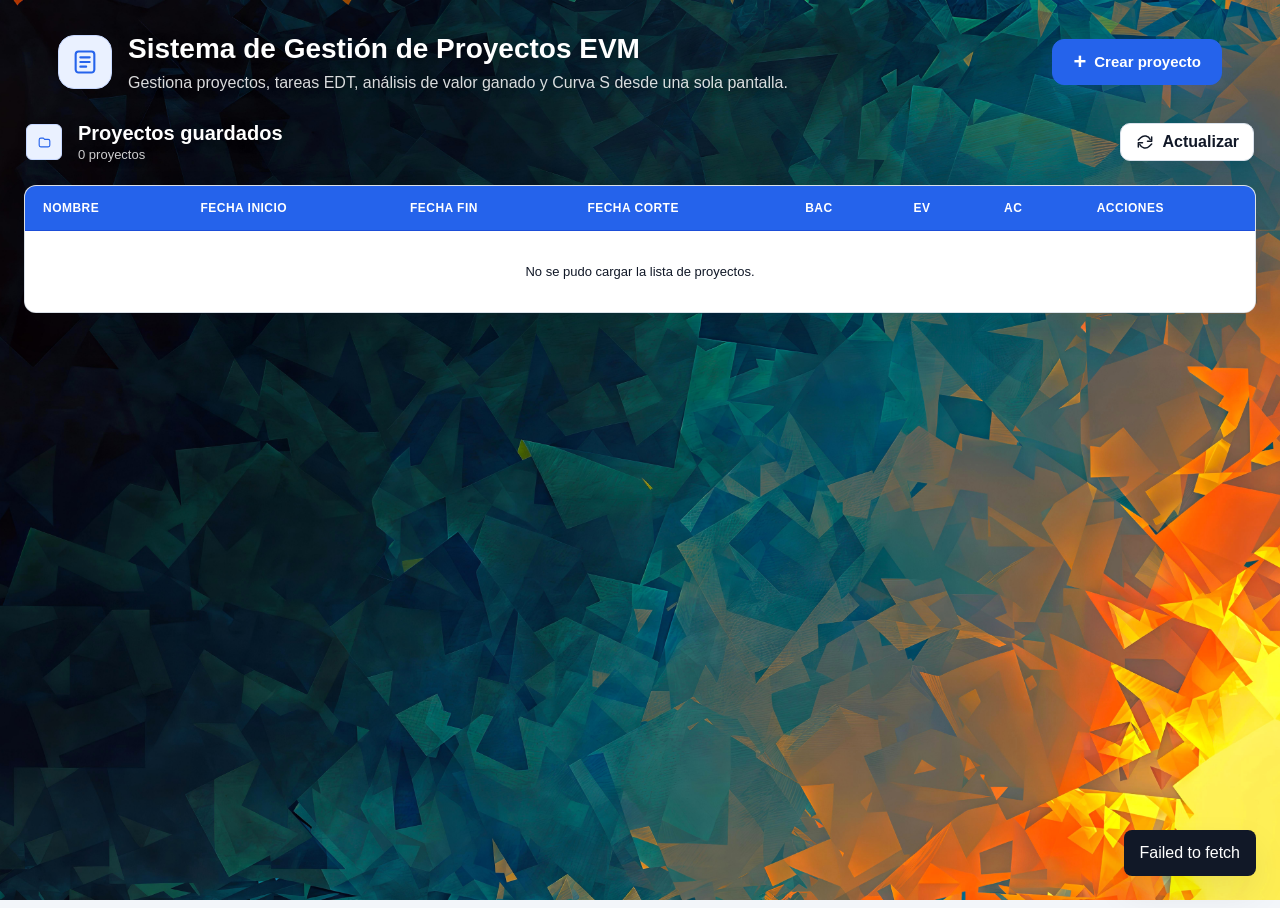
<file: frontend/index.html>
<!DOCTYPE html>
<html lang="es">
<head>
    <meta charset="UTF-8">
    <meta name="viewport" content="width=device-width, initial-scale=1.0">
    <title>Sistema de Gestión de Proyectos EVM</title>
    <link rel="stylesheet" href="styles.css">
</head>
<body class="index-page">
    <header class="page-header dashboard-header">
            <div class="header-title-group">
                <span class="app-icon" aria-hidden="true">
                    <svg viewBox="0 0 24 24" focusable="false">
                        <path d="M4 5.5A2.5 2.5 0 0 1 6.5 3h11A2.5 2.5 0 0 1 20 5.5v13A2.5 2.5 0 0 1 17.5 21h-11A2.5 2.5 0 0 1 4 18.5v-13Z"></path>
                        <path d="M8 8h8M8 12h8M8 16h5"></path>
                    </svg>
                </span>
                <div>
                    <h1>Sistema de Gestión de Proyectos EVM</h1>
                    <p>Gestiona proyectos, tareas EDT, análisis de valor ganado y Curva S desde una sola pantalla.</p>
                  </div>
            </div>
            <button id="createProjectBtn" class="primary-button create-project-button">
                <span aria-hidden="true">+</span>
                Crear proyecto
            </button>
        </header>

    <main class="dashboard-main">
            <section class="toolbar dashboard-card">
                <div class="section-title-group">
                    <span class="section-icon" aria-hidden="true">
                        <svg viewBox="0 0 24 24" focusable="false">
                            <path d="M3.5 7.5A2.5 2.5 0 0 1 6 5h4.2l2 2H18a2.5 2.5 0 0 1 2.5 2.5v7A2.5 2.5 0 0 1 18 19H6a2.5 2.5 0 0 1-2.5-2.5v-9Z"></path>
                        </svg>
                    </span>
                    <div>
                        <h2>Proyectos guardados</h2>
                        <span id="projectCount">0 proyectos</span>
                    </div>
                </div>
                <button id="refreshBtn" class="secondary-button refresh-button">
                    <svg viewBox="0 0 24 24" focusable="false" aria-hidden="true">
                        <path d="M20 6v5h-5"></path>
                        <path d="M4 18v-5h5"></path>
                        <path d="M18.2 9A7 7 0 0 0 6.8 6.8L4 9.5"></path>
                        <path d="M5.8 15A7 7 0 0 0 17.2 17.2L20 14.5"></path>
                    </svg>
                    Actualizar
                </button>
            </section>

            <section class="table-panel projects-card">
                <table class="project-table">
                    <thead>
                        <tr>
                            <th>NOMBRE</th>
                            <th>FECHA INICIO</th>
                            <th>FECHA FIN</th>
                            <th>FECHA CORTE</th>
                            <th>BAC</th>
                            <th>EV</th>
                            <th>AC</th>
                            <th>ACCIONES</th>
                        </tr>
                    </thead>
                    <tbody id="projectsTableBody">
                        <tr>
                            <td colspan="8" class="empty-state">Cargando proyectos...</td>
                        </tr>
                    </tbody>
                </table>
            </section>
    </main>

    <div id="projectModal" class="modal project-modal hidden" aria-hidden="true">
        <div class="modal-content large-modal project-modal-content">
            <div class="modal-header project-modal-header">
                <div class="project-modal-title-group">
                    <span class="project-modal-icon" aria-hidden="true">
                        <svg viewBox="0 0 24 24" focusable="false">
                            <path d="M9 6.5V5a2 2 0 0 1 2-2h2a2 2 0 0 1 2 2v1.5"></path>
                            <path d="M4.5 7.5h15v10A2.5 2.5 0 0 1 17 20H7a2.5 2.5 0 0 1-2.5-2.5v-10Z"></path>
                            <path d="M9 12h6M12 9v6"></path>
                        </svg>
                    </span>
                    <div>
                        <h2 id="projectModalTitle">Crear proyecto</h2>
                        <p id="projectModalSubtitle">Completa la información para registrar un nuevo proyecto.</p>
                    </div>
                </div>
                <button class="icon-button" data-close-modal="projectModal" aria-label="Cerrar">×</button>
            </div>

            <form id="projectForm">
                <input type="hidden" id="projectId">

                <section class="modal-section">
                    <div class="modal-section-title">
                        <span class="modal-section-icon" aria-hidden="true">
                            <svg viewBox="0 0 24 24" focusable="false">
                                <path d="M5 4.5h14v15H5z"></path>
                                <path d="M8 8h8M8 12h8M8 16h5"></path>
                            </svg>
                        </span>
                        <h3>Información general</h3>
                    </div>

                    <div class="form-grid">
                    <label>
                        Nombre
                        <input type="text" id="nombre" placeholder="Ej: Sistema de Inventario" required>
                    </label>
                    <label>
                        Unidad de tiempo
                        <select id="unidadTiempo" required>
                            <option value="Dias">D&iacute;as</option>
                            <option value="Semanas">Semanas</option>
                            <option value="Meses">Meses</option>
                        </select>
                    </label>
                    <label>
                        Administrador del Proyecto
                        <input type="text" id="administradorProyecto" placeholder="Selecciona o escribe el administrador" required>
                    </label>
                    <label>
                        Asistente del Proyecto
                        <input type="text" id="asistenteProyecto" placeholder="Selecciona o escribe el asistente" required>
                    </label>
                    <label>
                        Fecha inicio
                        <input type="date" id="fechaInicio" required>
                    </label>
                    </div>
                </section>

                <section class="modal-section">
                    <div class="tasks-header">
                        <div class="modal-section-title">
                            <span class="modal-section-icon" aria-hidden="true">
                                <svg viewBox="0 0 24 24" focusable="false">
                                    <path d="M8 6h12M8 12h12M8 18h12"></path>
                                    <path d="M4 6h.01M4 12h.01M4 18h.01"></path>
                                </svg>
                            </span>
                            <h3>Tareas EDT</h3>
                        </div>
                        <button type="button" id="addTaskBtn" class="secondary-button modal-add-button">
                            <span aria-hidden="true">+</span>
                            Agregar tarea
                        </button>
                    </div>

                <div class="edt-table-wrapper">
                    <table class="edt-table">
                        <thead>
                            <tr>
                                <th>#</th>
                                <th>Tarea</th>
                                <th>Duración</th>
                                <th>Predecesora(s)</th>
                                <th>Costo ($)</th>
                                <th>Personal</th>
                                <th>Acción</th>
                            </tr>
                        </thead>
                        <tbody id="tasksTableBody"></tbody>
                    </table>
                </div>

                <div class="auto-summary" aria-label="Resumen automático del proyecto">
                    <article class="auto-summary-item auto-summary-bac">
                        <span class="auto-summary-icon summary-icon" aria-hidden="true">
                            <img src="../Resources/bolsadinero.png" alt="">
                        </span>
                        <div>
                            <span>BAC calculado</span>
                            <strong id="calculatedBAC">0.00</strong>
                            <small>Presupuesto total</small>
                        </div>
                    </article>
                    <article class="auto-summary-item auto-summary-duration">
                        <span class="auto-summary-icon summary-icon" aria-hidden="true">
                            <img src="../Resources/reloj.png" alt="">
                        </span>
                        <div>
                            <span>Duración total</span>
                            <strong id="calculatedDuration">0 días</strong>
                            <small>Duración estimada</small>
                        </div>
                    </article>
                    <article class="auto-summary-item auto-summary-end">
                        <span class="auto-summary-icon summary-icon" aria-hidden="true">
                            <img src="../Resources/calendario.png" alt="">
                        </span>
                        <div>
                            <span>Fecha fin estimada</span>
                            <strong id="calculatedEndDate">-</strong>
                            <small>No definida</small>
                        </div>
                    </article>
                </div>
                </section>

                <section class="modal-section">
                    <div class="tasks-header cutoff-header">
                        <div class="modal-section-title">
                            <span class="modal-section-icon" aria-hidden="true">
                                <svg viewBox="0 0 24 24" focusable="false">
                                    <path d="M7 3v3M17 3v3M4.5 9.5h15"></path>
                                    <path d="M6.5 5h11A2.5 2.5 0 0 1 20 7.5v10A2.5 2.5 0 0 1 17.5 20h-11A2.5 2.5 0 0 1 4 17.5v-10A2.5 2.5 0 0 1 6.5 5Z"></path>
                                </svg>
                            </span>
                            <h3>Fechas de corte</h3>
                        </div>
                        <div class="cutoff-tools">
                        <label>
                            Cantidad
                            <input type="number" id="cutoffCount" min="1" step="1" value="1">
                        </label>
                        <button type="button" id="applyCutoffCountBtn" class="secondary-button">Aplicar</button>
                        <button type="button" id="addCutoffBtn" class="secondary-button modal-add-button">
                            <span aria-hidden="true">+</span>
                            Agregar corte
                        </button>
                    </div>
                </div>

                <div class="edt-table-wrapper">
                    <table class="edt-table cutoff-table">
                        <thead>
                            <tr>
                                <th>#</th>
                                <th>Fecha corte</th>
                                <th>Valor ganado EV</th>
                                <th>Costo real AC</th>
                                <th>Acci&oacute;n</th>
                            </tr>
                        </thead>
                        <tbody id="cutoffsTableBody"></tbody>
                    </table>
                </div>
                </section>

                <div class="modal-actions">
                    <button type="button" class="secondary-button" data-close-modal="projectModal">Cancelar</button>
                    <button type="submit" class="primary-button">Guardar proyecto</button>
                </div>
            </form>
        </div>
    </div>

    <div id="toast" class="toast hidden"></div>

    <script src="app.js"></script>
</body>
</html>
</file>
<file: frontend/styles.css>
:root {
    --bg: #eef4fb;
    --panel: #ffffff;
    --text: #172033;
    --muted: #66768f;
    --line: #d8e1ee;
    --primary: #1e40af;
    --primary-dark: #1d4ed8;
    --primary-soft: #e8f0ff;
    --danger: #dc2626;
    --danger-dark: #b91c1c;
    --danger-soft: #fef2f2;
    --surface: #f4f7fb;
    --shadow: 0 18px 45px rgba(38, 55, 86, 0.12);
    --soft-shadow: 0 10px 28px rgba(38, 55, 86, 0.08);
}

* {
    box-sizing: border-box;
}

body {
    margin: 0;
    min-height: 100vh;
    background: var(--bg);
    color: var(--text);
    font-family: Arial, Helvetica, sans-serif;
}

.index-page {
    position: relative;
    background-image: url("../Resources/fondo2.jpg");
    background-size: cover;
    background-position: center;
    background-repeat: no-repeat;
    background-attachment: fixed;
}

.index-page::before {
    content: "";
    position: fixed;
    inset: 0;
    z-index: 0;
    pointer-events: none;
    background: rgba(255, 255, 255, 0.04);
}

button,
input,
select,
textarea {
    font: inherit;
}

.page-header {
    display: flex;
    justify-content: space-between;
    gap: 24px;
    align-items: center;
    padding: 30px 34px;
    background: var(--panel);
    border-bottom: 1px solid var(--line);
}

.dashboard-header {
    border-bottom: 0;
    background: transparent;
}

.index-page .page-header,
.index-page main {
    position: relative;
    z-index: 1;
    width: min(1440px, calc(100% - 48px));
    margin-left: auto;
    margin-right: auto;
}

.index-page .page-header {
    margin-top: 8px;
    border: 0;
    border-radius: 0;
    box-shadow: none;
}

.index-page main {
    padding: 8px 0 30px;
}

.header-title-group,
.section-title-group {
    display: flex;
    align-items: center;
    gap: 16px;
    min-width: 0;
}

.app-icon,
.section-icon {
    display: inline-flex;
    align-items: center;
    justify-content: center;
    flex: 0 0 auto;
}

.app-icon {
    width: 54px;
    height: 54px;
    border-radius: 16px;
    background: linear-gradient(135deg, #1e3a8a, var(--primary));
    box-shadow: 0 14px 24px rgba(37, 99, 235, 0.24);
}

.section-icon {
    width: 42px;
    height: 42px;
    border-radius: 50%;
    background: var(--primary-soft);
    color: var(--primary);
}

.app-icon svg,
.section-icon svg,
.refresh-button svg,
.action-button svg,
.date-value svg {
    width: 20px;
    height: 20px;
    fill: none;
    stroke: currentColor;
    stroke-width: 1.8;
    stroke-linecap: round;
    stroke-linejoin: round;
}

.app-icon svg {
    width: 28px;
    height: 28px;
    color: #ffffff;
}

.page-header h1,
.toolbar h2,
.modal-header h2,
.tasks-header h3 {
    margin: 0;
}

.page-header h1 {
    font-size: 28px;
    line-height: 1.2;
    letter-spacing: 0;
}

.index-page .page-header h1 {
    color: #ffffff;
    text-shadow: 0 2px 12px rgba(0, 0, 0, 0.42);
}

.page-header p {
    margin: 8px 0 0;
    color: var(--muted);
    max-width: 720px;
}

.index-page .page-header p {
    color: #dbe6f7;
    text-shadow: 0 2px 10px rgba(0, 0, 0, 0.36);
}

main {
    padding: 18px 28px 28px;
}

.dashboard-main {
    display: grid;
    gap: 14px;
    background: transparent;
}

.toolbar {
    display: flex;
    justify-content: space-between;
    align-items: center;
    gap: 16px;
}

.dashboard-card {
    background: var(--panel);
    border: 1px solid rgba(216, 225, 238, 0.92);
    border-radius: 18px;
    box-shadow: var(--soft-shadow);
    padding: 22px 24px;
}

.toolbar.dashboard-card {
    min-height: auto;
    padding: 4px 2px 8px;
    background: transparent;
    border: 0;
    border-radius: 0;
    box-shadow: none;
}

.toolbar.dashboard-card .section-icon {
    width: 36px;
    height: 36px;
}

.toolbar.dashboard-card h2 {
    font-size: 20px;
}

.index-page .toolbar.dashboard-card h2 {
    color: #ffffff;
    text-shadow: 0 2px 10px rgba(0, 0, 0, 0.36);
}

.toolbar #projectCount {
    display: inline-block;
    margin-top: 2px;
    color: var(--muted);
    font-size: 13px;
}

.index-page .toolbar #projectCount {
    color: #dbe6f7;
    text-shadow: 0 2px 10px rgba(0, 0, 0, 0.32);
}

.table-panel {
    overflow-x: auto;
    background: rgba(255, 255, 255, 0.94);
    border: 1px solid rgba(255, 255, 255, 0.72);
    border-radius: 18px;
    box-shadow: 0 16px 42px rgba(38, 55, 86, 0.12);
}

.projects-card {
    overflow-x: auto;
}

table {
    width: 100%;
    min-width: 1120px;
    border-collapse: collapse;
}

th,
td {
    padding: 15px 18px;
    border-bottom: 1px solid #dbe3ef;
    text-align: left;
    vertical-align: middle;
}

th {
    background: var(--primary);
    color: #ffffff;
    font-size: 12px;
    font-weight: 800;
    letter-spacing: 0.04em;
    text-transform: uppercase;
    border-bottom: 2px solid #c7d3e3;
}

td {
    color: #344054;
    font-size: 13px;
    line-height: 1.35;
}

tbody tr:hover {
    background: #f8fbff;
}

tbody tr:last-child td {
    border-bottom: 0;
}

.actions {
    display: flex;
    flex-wrap: wrap;
    gap: 6px;
    align-items: center;
}

.primary-button,
.secondary-button,
.danger-button {
    min-height: 38px;
    border: 1px solid transparent;
    border-radius: 10px;
    padding: 0 14px;
    cursor: pointer;
    font-weight: 700;
    transition: background 0.18s ease, border-color 0.18s ease, box-shadow 0.18s ease, transform 0.18s ease;
}

.primary-button {
    background: var(--primary);
    color: #ffffff;
    box-shadow: 0 12px 22px rgba(37, 99, 235, 0.22);
}

.primary-button:hover {
    background: var(--primary-dark);
    transform: translateY(-1px);
}

.create-project-button,
.refresh-button,
.action-button {
    display: inline-flex;
    align-items: center;
    justify-content: center;
    gap: 8px;
    white-space: nowrap;
}

.create-project-button {
    min-height: 46px;
    border-radius: 12px;
    padding: 0 20px;
    font-size: 15px;
}

.create-project-button span {
    font-size: 22px;
    line-height: 1;
}

.secondary-button {
    background: #ffffff;
    border-color: var(--line);
    color: var(--text);
    box-shadow: 0 8px 18px rgba(38, 55, 86, 0.06);
}

.secondary-button:hover {
    background: var(--surface);
    border-color: #c4cfdf;
}

.link-button {
    display: inline-flex;
    align-items: center;
    justify-content: center;
    text-decoration: none;
}

.danger-button {
    background: var(--danger);
    color: #ffffff;
    box-shadow: 0 8px 18px rgba(220, 38, 38, 0.14);
}

.danger-button:hover {
    background: var(--danger-dark);
}

.project-name {
    color: #111827;
    font-weight: 700;
}

.date-value,
.metric-value {
    display: inline-flex;
    align-items: center;
    gap: 8px;
    color: #344054;
    white-space: nowrap;
}

.date-value svg {
    width: 17px;
    height: 17px;
    color: var(--primary);
}

.metric-value {
    font-weight: 400;
}

.metric-dot {
    width: 11px;
    height: 11px;
    border-radius: 50%;
    box-shadow: 0 0 0 4px rgba(22, 163, 74, 0.1);
}

.metric-ev .metric-dot {
    background: #16a34a;
}

.metric-ac .metric-dot {
    background: #8b5cf6;
    box-shadow: 0 0 0 4px rgba(139, 92, 246, 0.12);
}

.metric-bac .metric-dot {
    background: #f59e0b;
    box-shadow: 0 0 0 4px rgba(245, 158, 11, 0.14);
}

.action-button {
    width: 34px;
    height: 34px;
    min-height: 34px;
    border-radius: 999px;
    border: 1px solid var(--line);
    padding: 0;
    background: #ffffff;
    color: var(--text);
    cursor: pointer;
    transition: background 0.18s ease, border-color 0.18s ease, color 0.18s ease, transform 0.18s ease;
}

.action-button svg {
    width: 15px;
    height: 15px;
}

.action-button:hover {
    transform: translateY(-1px);
}

.view-action {
    border-color: #bfdbfe;
    background: #eff6ff;
    color: #1d4ed8;
}

.view-action:hover {
    background: #dbeafe;
    border-color: #93c5fd;
}

.edit-action {
    background: #ffffff;
    color: #344054;
}

.edit-action:hover {
    background: #f4f7fb;
}

.delete-action {
    border-color: #fecaca;
    background: var(--danger-soft);
    color: var(--danger);
}

.delete-action:hover {
    background: #fee2e2;
    border-color: #fca5a5;
}

.index-page {
    background-color: #020617;
    color: #e5e7eb;
}

.index-page::before {
    background:
        linear-gradient(180deg, rgba(2, 6, 23, 0.74), rgba(2, 8, 23, 0.84)),
        rgba(2, 6, 23, 0.68);
}

.index-page .page-header {
    padding-top: 24px;
    padding-bottom: 18px;
}

.index-page .app-icon {
    background: linear-gradient(135deg, #1d4ed8, #5b21b6);
    box-shadow: 0 10px 22px rgba(59, 130, 246, 0.18);
}

.index-page .page-header h1,
.index-page .toolbar.dashboard-card h2 {
    color: #f8fafc;
    text-shadow: 0 2px 14px rgba(0, 0, 0, 0.46);
}

.index-page .page-header p,
.index-page .toolbar #projectCount {
    color: rgba(203, 213, 225, 0.86);
    text-shadow: 0 2px 12px rgba(0, 0, 0, 0.38);
}

.index-page .toolbar.dashboard-card .section-icon {
    background: rgba(37, 99, 235, 0.18);
    border: 1px solid rgba(96, 165, 250, 0.24);
    color: #bfdbfe;
}

.index-page .create-project-button {
    border-color: rgba(96, 165, 250, 0.22);
    background: linear-gradient(135deg, #1d4ed8, #6d28d9);
    color: #ffffff;
    box-shadow: 0 12px 24px rgba(59, 130, 246, 0.18);
}

.index-page .create-project-button:hover {
    background: linear-gradient(135deg, #1e40af, #5b21b6);
    box-shadow: 0 14px 26px rgba(59, 130, 246, 0.22);
}

.index-page .refresh-button {
    border-color: rgba(96, 165, 250, 0.22);
    background: rgba(8, 18, 35, 0.64);
    color: #dbeafe;
    box-shadow: inset 0 1px 0 rgba(255, 255, 255, 0.04), 0 10px 24px rgba(0, 0, 0, 0.18);
}

.index-page .refresh-button:hover {
    border-color: rgba(96, 165, 250, 0.34);
    background: rgba(15, 30, 55, 0.76);
}

.index-page .table-panel.projects-card {
    background: rgba(8, 18, 35, 0.82);
    border: 1px solid rgba(56, 118, 255, 0.25);
    border-radius: 12px;
    box-shadow: 0 22px 54px rgba(0, 0, 0, 0.34), inset 0 1px 0 rgba(255, 255, 255, 0.035);
    backdrop-filter: blur(8px);
}

.index-page .project-table th,
.index-page .project-table td {
    border-bottom-color: rgba(96, 165, 250, 0.14);
}

.index-page .project-table th {
    background: linear-gradient(135deg, rgba(30, 64, 175, 0.62), rgba(76, 29, 149, 0.54));
    border-bottom: 1px solid rgba(96, 165, 250, 0.22);
    color: rgba(226, 232, 240, 0.94);
}

.index-page .project-table td {
    color: rgba(203, 213, 225, 0.9);
}

.index-page .project-table tbody tr {
    background: rgba(8, 18, 35, 0.3);
}

.index-page .project-table tbody tr:nth-child(even) {
    background: rgba(15, 30, 55, 0.28);
}

.index-page .project-table tbody tr:hover {
    background: rgba(37, 99, 235, 0.13);
}

.index-page .project-name {
    color: #f3f4f6;
    font-weight: 700;
}

.index-page .date-value,
.index-page .metric-value {
    color: rgba(203, 213, 225, 0.9);
}

.index-page .date-value svg {
    color: #93c5fd;
}

.index-page .metric-dot {
    box-shadow: 0 0 0 3px rgba(22, 163, 74, 0.08);
}

.index-page .metric-ac .metric-dot {
    box-shadow: 0 0 0 3px rgba(139, 92, 246, 0.1);
}

.index-page .metric-bac .metric-dot {
    box-shadow: 0 0 0 3px rgba(245, 158, 11, 0.1);
}

.index-page .projects-card .action-button {
    border-color: rgba(148, 163, 184, 0.18);
    background: rgba(15, 30, 55, 0.62);
    color: #dbeafe;
    box-shadow: none;
}

.index-page .projects-card .view-action {
    border-color: rgba(96, 165, 250, 0.34);
    background: rgba(37, 99, 235, 0.18);
    color: #bfdbfe;
}

.index-page .projects-card .view-action:hover {
    border-color: rgba(147, 197, 253, 0.5);
    background: rgba(37, 99, 235, 0.28);
}

.index-page .projects-card .edit-action {
    border-color: rgba(148, 163, 184, 0.26);
    background: rgba(30, 41, 59, 0.58);
    color: #cbd5e1;
}

.index-page .projects-card .edit-action:hover {
    border-color: rgba(148, 163, 184, 0.42);
    background: rgba(51, 65, 85, 0.68);
}

.index-page .projects-card .delete-action {
    border-color: rgba(248, 113, 113, 0.32);
    background: rgba(127, 29, 29, 0.24);
    color: #fecaca;
}

.index-page .projects-card .delete-action:hover {
    border-color: rgba(248, 113, 113, 0.48);
    background: rgba(153, 27, 27, 0.34);
}

.index-page .projects-card .empty-state {
    color: rgba(203, 213, 225, 0.78);
}

.icon-button {
    width: 36px;
    height: 36px;
    border: 0;
    border-radius: 6px;
    background: var(--surface);
    color: var(--text);
    cursor: pointer;
    font-size: 22px;
    line-height: 1;
}

.modal {
    position: fixed;
    inset: 0;
    z-index: 20;
    display: flex;
    align-items: center;
    justify-content: center;
    padding: 24px;
    background: rgba(15, 23, 42, 0.52);
}

.modal.hidden,
.toast.hidden {
    display: none;
}

.hidden {
    display: none !important;
}

.modal-content {
    width: min(720px, 100%);
    max-height: 90vh;
    overflow-y: auto;
    background: var(--panel);
    border-radius: 8px;
    box-shadow: var(--shadow);
    padding: 24px;
}

.large-modal {
    width: min(1100px, 100%);
}

.modal-header,
.tasks-header,
.modal-actions {
    display: flex;
    align-items: center;
    justify-content: space-between;
    gap: 16px;
}

.modal-header {
    margin-bottom: 20px;
}

.form-grid {
    display: grid;
    grid-template-columns: repeat(2, minmax(0, 1fr));
    gap: 16px;
}

label {
    display: grid;
    gap: 6px;
    color: #344054;
    font-size: 14px;
    font-weight: 700;
}

input,
select,
textarea {
    width: 100%;
    min-height: 40px;
    border: 1px solid var(--line);
    border-radius: 6px;
    padding: 8px 10px;
    color: var(--text);
    background: #ffffff;
}

input:focus,
select:focus,
textarea:focus {
    outline: 3px solid rgba(37, 99, 235, 0.16);
    border-color: var(--primary);
}

.tasks-header {
    margin: 24px 0 12px;
}

.edt-table-wrapper {
    overflow-x: auto;
    border: 1px solid var(--line);
    border-radius: 8px;
    background: #ffffff;
}

.edt-table {
    min-width: 940px;
}

.edt-table th,
.edt-table td {
    padding: 8px;
}

.edt-table th:first-child,
.edt-table td:first-child {
    width: 48px;
    text-align: center;
}

.edt-table th:last-child,
.edt-table td:last-child {
    width: 96px;
    text-align: center;
}

.edt-table input {
    min-height: 34px;
    padding: 6px 8px;
}

.edt-table .danger-button {
    min-height: 34px;
    padding: 0 10px;
}



.cutoff-tools {
    display: flex;
    flex-wrap: wrap;
    align-items: end;
    justify-content: flex-end;
    gap: 10px;
}

.cutoff-tools label {
    width: 110px;
}

.cutoff-table {
    min-width: 760px;
}

.cutoff-table th:first-child,
.cutoff-table td:first-child {
    width: 48px;
    text-align: center;
}

.cutoff-table th:last-child,
.cutoff-table td:last-child {
    width: 96px;
    text-align: center;
}
.auto-summary {
    display: grid;
    grid-template-columns: repeat(3, minmax(0, 1fr));
    gap: 12px;
    margin-top: 16px;
}

.auto-summary-item {
    border: 1px solid var(--line);
    border-radius: 8px;
    background: #fbfdff;
    padding: 12px 14px;
}

.auto-summary-item span {
    display: block;
    color: var(--muted);
    font-size: 12px;
    font-weight: 800;
    text-transform: uppercase;
}

.auto-summary-item strong {
    display: block;
    margin-top: 6px;
    color: #172033;
    font-size: 18px;
}
.modal-actions {
    justify-content: flex-end;
    margin-top: 24px;
}

.project-modal {
    padding: 18px;
    background:
        radial-gradient(circle at 20% 0%, rgba(37, 99, 235, 0.2), transparent 34%),
        radial-gradient(circle at 85% 12%, rgba(124, 58, 237, 0.16), transparent 30%),
        rgba(2, 6, 23, 0.76);
    backdrop-filter: blur(6px);
}

.project-modal-content {
    width: min(1180px, 100%);
    max-height: min(92vh, 880px);
    padding: 24px;
    border: 1px solid rgba(96, 165, 250, 0.16);
    border-radius: 8px;
    background:
        linear-gradient(145deg, rgba(8, 17, 35, 0.98), rgba(7, 12, 28, 0.98) 52%, rgba(11, 17, 39, 0.98)),
        #08111f;
    box-shadow: 0 22px 58px rgba(0, 0, 0, 0.4), inset 0 1px 0 rgba(255, 255, 255, 0.035);
    color: #e5edf9;
    scrollbar-color: rgba(96, 165, 250, 0.34) rgba(15, 23, 42, 0.8);
}

.project-modal-header {
    align-items: center;
    margin-bottom: 18px;
    padding-bottom: 0;
    border-bottom: 0;
}

.project-modal-title-group {
    display: flex;
    align-items: center;
    gap: 14px;
    min-width: 0;
}

.project-modal-title-group h2 {
    color: #ffffff;
    font-size: 22px;
    line-height: 1.15;
}

.project-modal-title-group p {
    margin: 5px 0 0;
    color: rgba(203, 213, 225, 0.78);
    font-size: 13px;
    line-height: 1.35;
}

.project-modal-icon,
.modal-section-icon,
.auto-summary-icon,
.summary-icon {
    display: inline-flex;
    align-items: center;
    justify-content: center;
    flex: 0 0 auto;
}

.project-modal-icon {
    width: 46px;
    height: 46px;
    border-radius: 10px;
    background: linear-gradient(135deg, #5b21b6, #1d4ed8);
    color: #ffffff;
    box-shadow: 0 10px 20px rgba(79, 70, 229, 0.2);
}

.project-modal-icon svg,
.modal-section-icon svg,
.table-icon-button svg {
    width: 18px;
    height: 18px;
    fill: none;
    stroke: currentColor;
    stroke-width: 1.9;
    stroke-linecap: round;
    stroke-linejoin: round;
}

.project-modal-icon svg {
    width: 24px;
    height: 24px;
}

.project-modal-header .icon-button {
    width: 42px;
    height: 42px;
    min-height: 42px;
    border: 1px solid rgba(148, 163, 184, 0.14);
    border-radius: 999px;
    background: rgba(30, 41, 59, 0.82);
    color: rgba(226, 232, 240, 0.9);
    box-shadow: inset 0 1px 0 rgba(255, 255, 255, 0.05);
}

.project-modal-header .icon-button:hover {
    background: rgba(51, 65, 85, 0.92);
    color: #ffffff;
}

.project-modal #projectForm {
    display: grid;
    gap: 14px;
}

.modal-section {
    border: 1px solid rgba(96, 165, 250, 0.13);
    border-radius: 8px;
    background: linear-gradient(180deg, rgba(15, 23, 42, 0.62), rgba(15, 23, 42, 0.36));
    box-shadow: inset 0 1px 0 rgba(255, 255, 255, 0.025);
    padding: 16px;
}

.modal-section-title {
    display: flex;
    align-items: center;
    gap: 10px;
    min-width: 0;
}

.modal-section-title h3 {
    margin: 0;
    color: #f8fafc;
    font-size: 15px;
    line-height: 1.2;
}

.modal-section-icon {
    width: 28px;
    height: 28px;
    border-radius: 7px;
    background: linear-gradient(135deg, rgba(37, 99, 235, 0.62), rgba(109, 40, 217, 0.62));
    color: #dbeafe;
}

.project-modal .form-grid {
    gap: 14px 24px;
    margin-top: 16px;
}

.project-modal label {
    color: rgba(226, 232, 240, 0.88);
    font-size: 12px;
    font-weight: 800;
}

.project-modal input,
.project-modal select,
.project-modal textarea {
    min-height: 42px;
    border: 1px solid rgba(96, 165, 250, 0.18);
    border-radius: 7px;
    background: rgba(15, 23, 42, 0.66);
    color: #e5e7eb;
    font-weight: 400;
    box-shadow: inset 0 1px 0 rgba(255, 255, 255, 0.025);
}

.project-modal select option {
    color: #e5e7eb;
    background: #0f172a;
    font-weight: 400;
}

.project-modal input::placeholder,
.project-modal textarea::placeholder {
    color: rgba(203, 213, 225, 0.5);
    font-weight: 400;
}

.project-modal input:-webkit-autofill,
.project-modal select:-webkit-autofill,
.project-modal textarea:-webkit-autofill {
    -webkit-text-fill-color: #e5e7eb;
    caret-color: #e5e7eb;
    font-weight: 400;
    box-shadow: 0 0 0 1000px rgba(15, 23, 42, 0.96) inset;
}

.project-modal input:focus,
.project-modal select:focus,
.project-modal textarea:focus {
    border-color: rgba(34, 211, 238, 0.5);
    outline: 3px solid rgba(59, 130, 246, 0.16);
    box-shadow: 0 0 0 1px rgba(124, 58, 237, 0.18), 0 0 12px rgba(34, 211, 238, 0.08);
}

.project-modal .tasks-header {
    margin: 0 0 12px;
}

.modal-add-button {
    display: inline-flex;
    align-items: center;
    justify-content: center;
    gap: 8px;
}

.project-modal .secondary-button {
    border-color: rgba(148, 163, 184, 0.16);
    background: rgba(30, 41, 59, 0.68);
    color: #cbd5e1;
    box-shadow: none;
}

.project-modal .secondary-button:hover {
    border-color: rgba(96, 165, 250, 0.3);
    background: rgba(51, 65, 85, 0.72);
}

.project-modal .primary-button {
    background: linear-gradient(135deg, #1d4ed8, #6d28d9);
    color: #ffffff;
    box-shadow: 0 12px 22px rgba(59, 130, 246, 0.16);
}

.project-modal .primary-button:hover {
    background: linear-gradient(135deg, #1e40af, #5b21b6);
}

.project-modal .edt-table-wrapper {
    border-color: rgba(100, 116, 139, 0.17);
    border-radius: 8px;
    background: rgba(2, 6, 23, 0.24);
}

.project-modal .edt-table {
    min-width: 960px;
}

.project-modal .edt-table th {
    padding: 9px 10px;
    border-bottom: 1px solid rgba(100, 116, 139, 0.18);
    background: linear-gradient(135deg, rgba(29, 78, 216, 0.34), rgba(76, 29, 149, 0.3));
    color: rgba(226, 232, 240, 0.86);
    font-size: 10.5px;
    letter-spacing: 0;
}

.project-modal .edt-table td {
    padding: 7px 8px;
    border-bottom-color: rgba(100, 116, 139, 0.16);
    border-right: 1px solid rgba(100, 116, 139, 0.12);
    color: rgba(226, 232, 240, 0.9);
}

.project-modal .edt-table th {
    border-right: 1px solid rgba(100, 116, 139, 0.14);
}

.project-modal .edt-table th:last-child,
.project-modal .edt-table td:last-child {
    border-right: 0;
}

.project-modal .edt-table tbody tr:hover {
    background: rgba(30, 41, 59, 0.42);
}

.project-modal .edt-table input {
    min-height: 32px;
    padding: 5px 8px;
    font-size: 12px;
}

.project-modal .edt-table th:last-child,
.project-modal .edt-table td:last-child {
    width: 120px;
}

.row-actions {
    display: inline-flex;
    align-items: center;
    justify-content: center;
    gap: 6px;
}

.project-modal .action-btn {
    display: flex;
    align-items: center;
    justify-content: center;
    width: 30px;
    height: 30px;
    min-height: 30px;
    padding: 0;
    border: 1px solid rgba(59, 130, 246, 0.24);
    border-radius: 7px;
    background: rgba(14, 165, 233, 0.08);
    color: #7dd3fc;
    box-shadow: none;
    cursor: pointer;
    font-size: 0;
}

.project-modal .action-btn::before {
    font-size: 16px;
    line-height: 1;
}

.project-modal .action-btn img {
    width: 16px;
    height: 16px;
    object-fit: contain;
    display: block;
    margin: 0;
    padding: 0;
}

.project-modal .action-btn.btn-delete {
    border-color: rgba(248, 113, 113, 0.3);
    background: rgba(127, 29, 29, 0.2);
    color: #fecdd3;
}

.table-icon-button,
.project-modal .edt-table [data-action="move-up"],
.project-modal .edt-table [data-action="move-down"] {
    position: relative;
    display: inline-flex;
    align-items: center;
    justify-content: center;
    width: 30px;
    height: 30px;
    min-height: 30px;
    border: 1px solid rgba(59, 130, 246, 0.24);
    border-radius: 7px;
    padding: 0;
    background: rgba(14, 165, 233, 0.08);
    color: #7dd3fc;
    box-shadow: none;
    font-size: 0;
}

.project-modal .edt-table [data-action="move-up"]::before {
    content: "\2191";
    font-size: 16px;
    line-height: 1;
}

.project-modal .edt-table [data-action="move-down"]::before {
    content: "\2193";
    font-size: 16px;
    line-height: 1;
}

.table-icon-button svg {
    width: 17px;
    height: 17px;
    stroke-width: 2.2;
}

.project-modal .edt-table .danger-button,
.project-modal .table-icon-button.danger-button {
    border-color: rgba(248, 113, 113, 0.3);
    background: rgba(127, 29, 29, 0.2);
    color: #fecdd3;
}

.project-modal .table-icon-button.danger-button svg {
    width: 16px;
    height: 16px;
    margin: 0;
    stroke-width: 2.35;
}

.action-icon img,
.delete-icon img,
.project-modal .table-icon-button.delete-icon img {
    display: block;
    width: 16px;
    height: 16px;
    object-fit: contain;
    margin: 0;
    padding: 0;
    position: static;
    transform: none;
    filter: brightness(0) invert(1);
    opacity: 0.9;
}

.project-modal .edt-table .action-btn {
    display: flex;
    align-items: center;
    justify-content: center;
    width: 30px;
    height: 30px;
    min-height: 30px;
    padding: 0;
    border-radius: 7px;
}

.project-modal .edt-table .action-btn.btn-delete {
    border-color: rgba(248, 113, 113, 0.3);
    background: rgba(14, 165, 233, 0.08);
    color: #7dd3fc;
}

.project-modal .edt-table .action-btn.btn-delete:hover {
    border-color: rgba(248, 113, 113, 0.42);
    background: rgba(14, 165, 233, 0.08);
    color: #7dd3fc;
}

.project-modal .edt-table .action-btn img {
    width: 16px;
    height: 16px;
    object-fit: contain;
    display: block;
}

.project-modal .edt-table .danger-button:hover,
.project-modal .table-icon-button.danger-button:hover {
    border-color: rgba(248, 113, 113, 0.42);
    background: rgba(153, 27, 27, 0.28);
    color: #fecdd3;
}

.auto-summary {
    margin-top: 18px;
}

.project-modal .auto-summary-item {
    display: grid;
    grid-template-columns: 46px minmax(0, 1fr);
    align-items: center;
    gap: 12px;
    min-height: 82px;
    border-radius: 8px;
    padding: 14px 16px;
    border-color: rgba(96, 165, 250, 0.13);
    background: linear-gradient(135deg, rgba(29, 78, 216, 0.24), rgba(15, 23, 42, 0.48));
    overflow: hidden;
}

.project-modal .auto-summary-item span:not(.auto-summary-icon) {
    color: rgba(226, 232, 240, 0.82);
    font-size: 10.5px;
    letter-spacing: 0;
}

.project-modal .auto-summary-item strong {
    margin-top: 4px;
    color: #f3f4f6;
    font-size: 17px;
}

.project-modal .auto-summary-item small {
    display: block;
    margin-top: 4px;
    color: rgba(203, 213, 225, 0.72);
    font-size: 11px;
}

.auto-summary-icon {
    display: flex;
    align-items: center;
    justify-content: center;
    flex-shrink: 0;
    width: 34px;
    height: 34px;
    padding: 0;
    border: none;
    border-radius: 0;
    background: transparent;
    box-shadow: none;
    color: #ffffff;
    line-height: 0;
    justify-self: center;
    align-self: center;
    overflow: hidden;
}

.auto-summary-bac .auto-summary-icon {
    background: transparent;
}

.auto-summary-icon img,
.summary-icon img {
    display: block;
    width: 28px;
    height: 28px;
    object-fit: contain;
    margin: 0;
    padding: 0;
    position: static;
    transform: none;
    filter: brightness(0) invert(1);
    opacity: 0.78;
}

.summary-icon img[src$="bolsadinero.png"],
.summary-icon img[src$="reloj.png"],
.summary-icon img[src$="calendario.png"] {
    transform: translateY(1px);
}

.summary-icon svg,
.calc-icon img,
.calc-icon svg,
.delete-icon svg,
.action-icon svg {
    margin: 0;
    padding: 0;
    position: static;
    transform: none;
}

.auto-summary-duration {
    background: linear-gradient(135deg, rgba(8, 145, 178, 0.24), rgba(15, 23, 42, 0.48)) !important;
}

.auto-summary-duration .auto-summary-icon {
    background: transparent;
}

.auto-summary-end {
    background: linear-gradient(135deg, rgba(180, 83, 9, 0.24), rgba(15, 23, 42, 0.48)) !important;
}

.auto-summary-end .auto-summary-icon {
    background: transparent;
}

.project-modal .cutoff-tools label {
    width: 96px;
}

.project-modal .cutoff-tools input {
    min-height: 36px;
}

.project-modal .modal-actions {
    margin-top: 4px;
}

.project-modal .modal-actions .secondary-button,
.project-modal .modal-actions .primary-button {
    min-width: 122px;
}

.project-detail-content {
    display: grid;
    gap: 14px;
}

.detail-page {
    position: relative;
    min-height: 100vh;
    background-image: url("../Resources/fondo2.jpg");
    background-size: cover;
    background-position: center;
    background-repeat: no-repeat;
    background-attachment: fixed;
}

.detail-page::before {
    content: "";
    position: fixed;
    inset: 0;
    z-index: 0;
    pointer-events: none;
    background: rgba(0, 0, 0, 0.08);
}

.detail-hero,
.detail-main {
    position: relative;
    z-index: 1;
    width: min(1440px, calc(100% - 48px));
    margin-left: auto;
    margin-right: auto;
}

.detail-hero {
    padding: 10px 0 14px;
    position: relative;
}

.detail-back-button {
    display: inline-flex;
    position: absolute;
    top: 12px;
    left: 0;
    align-items: center;
    justify-content: center;
    min-height: 36px;
    border: 1px solid rgba(255, 255, 255, 0.5);
    border-radius: 10px;
    background: rgba(255, 255, 255, 0.14);
    color: #ffffff;
    padding: 0 14px;
    text-decoration: none;
    font-weight: 700;
    box-shadow: 0 10px 24px rgba(0, 0, 0, 0.16);
}

.detail-title-row {
    display: flex;
    align-items: center;
    justify-content: center;
    gap: 16px;
    text-align: center;
}

.detail-hero h1 {
    margin: 0;
    color: #ffffff;
    font-size: 34px;
    line-height: 1.15;
    letter-spacing: 0;
    text-shadow: 0 2px 14px rgba(0, 0, 0, 0.46);
}

.detail-hero p {
    margin: 8px 0 0;
    color: #dbe6f7;
    text-shadow: 0 2px 12px rgba(0, 0, 0, 0.36);
}

.detail-main {
    padding: 0 0 26px;
}

.detail-card {
    border: 1px solid rgba(255, 255, 255, 0.72);
    border-radius: 16px;
    background: rgba(255, 255, 255, 0.95);
    box-shadow: 0 16px 42px rgba(15, 23, 42, 0.16);
    padding: 16px;
}

.detail-loading {
    min-height: 120px;
    display: grid;
    place-items: center;
}

.detail-section-header {
    display: flex;
    align-items: center;
    justify-content: flex-start;
    gap: 10px;
    margin-bottom: 10px;
}

.chart-card .detail-section-header {
    justify-content: space-between;
}

.detail-section-header h2 {
    margin: 0;
    color: #172033;
    font-size: 19px;
    letter-spacing: 0;
}

.detail-dashboard-grid {
    display: grid;
    grid-template-columns: minmax(0, 1.05fr) minmax(420px, 0.95fr);
    gap: 14px;
    align-items: start;
}

.detail-section {
    display: grid;
    gap: 10px;
}

.detail-section h3 {
    margin: 0;
    font-size: 18px;
}

.detail-grid,
.indicator-grid {
    display: grid;
    gap: 8px;
}

.detail-grid {
    grid-template-columns: repeat(6, minmax(0, 1fr));
}

.indicator-grid {
    grid-template-columns: repeat(3, 1fr);
}

.detail-item,
.indicator-card {
    border: 1px solid var(--line);
    border-radius: 10px;
    background: #fbfdff;
    padding: 10px;
}

.detail-item {
    min-height: 96px;
}

.detail-item span,
.indicator-card span {
    display: block;
    color: var(--muted);
    font-size: 12px;
    font-weight: 700;
    text-transform: uppercase;
}

.detail-item strong,
.indicator-card strong {
    display: block;
    margin-top: 5px;
    font-size: 15px;
}

.detail-item-icon {
    display: inline-flex !important;
    align-items: center;
    justify-content: center;
    width: 30px;
    height: 30px;
    margin-bottom: 8px;
    border-radius: 50%;
    color: #ffffff !important;
    font-size: 14px !important;
    font-weight: 800 !important;
    text-transform: none !important;
}

.detail-time .detail-item-icon {
    background: #0f766e;
}

.detail-manager .detail-item-icon {
    background: #2563eb;
}

.detail-assistant .detail-item-icon {
    background: #64748b;
}

.detail-date .detail-item-icon {
    background: #1e40af;
}

.detail-ev .detail-item-icon {
    background: #16a34a;
}

.detail-ac .detail-item-icon {
    background: #8b5cf6;
}

.detail-bac .detail-item-icon {
    background: #f59e0b;
}

.indicator-card {
    position: relative;
    height: 72px;
    min-height: 72px;
    padding-left: 30px;
}

.indicator-dot {
    position: absolute;
    top: 14px;
    left: 12px;
    width: 9px;
    height: 9px;
    border-radius: 50%;
    background: var(--primary);
    box-shadow: 0 0 0 4px rgba(30, 64, 175, 0.1);
}

.readonly-table-wrapper {
    overflow-x: auto;
    border: 1px solid var(--line);
    border-radius: 12px;
    background: #ffffff;
}

.readonly-table {
    min-width: 820px;
}

.ai-block {
    white-space: pre-wrap;
    border: 1px solid var(--line);
    border-radius: 8px;
    background: #f8fafc;
    padding: 14px;
    line-height: 1.5;
}

.chart-wrapper {
    position: relative;
    height: 320px;
    min-height: 320px;
    max-height: 320px;
    overflow: hidden;
}

.compact-chart {
    height: 300px;
    min-height: 300px;
    max-height: 300px;
}

.evolution-chart {
    height: 260px;
    min-height: 260px;
    max-height: 260px;
}

.cost-distribution-chart {
    height: 260px;
    min-height: 260px;
    max-height: 260px;
}

.chart-wrapper canvas {
    display: block;
    width: 100% !important;
    height: 100% !important;
}

.chart-panel {
    padding: 14px;
}

.chart-bac-value {
    display: inline-flex;
    border: 1px solid var(--line);
    border-radius: 999px;
    background: #fff7ed;
    padding: 6px 10px;
    color: #9a3412;
    font-size: 12px;
    font-weight: 700;
}

.chart-legend-row {
    display: flex;
    gap: 12px;
    align-items: center;
    margin-bottom: 6px;
    color: #475467;
    font-size: 12px;
    font-weight: 700;
}

.chart-legend-row span {
    display: inline-flex;
    align-items: center;
    gap: 6px;
}

.legend-dot {
    width: 10px;
    height: 10px;
    border-radius: 50%;
}

.legend-dot.pv {
    background: #1e40af;
}

.legend-dot.ev {
    background: #16a34a;
}

.legend-dot.ac {
    background: #8b5cf6;
}
.legend-dot.cutoff {
    background: #dc2626;
}

.legend-dot.spi {
    background: #2563eb;
}

.legend-dot.cpi {
    background: #16a34a;
}

.legend-dot.reference {
    background: #f59e0b;
}

.summary-status-grid {
    display: grid;
    grid-template-columns: repeat(3, minmax(0, 1fr));
    gap: 10px;
    margin-bottom: 10px;
}

.summary-status-card {
    border: 1px solid var(--line);
    border-radius: 12px;
    background: #ffffff;
    padding: 10px 12px;
}

.summary-status-icon {
    display: inline-flex !important;
    align-items: center;
    justify-content: center;
    width: 28px;
    height: 28px;
    margin-bottom: 8px;
    border-radius: 50%;
    color: #ffffff !important;
    font-size: 14px !important;
    text-transform: none !important;
}

.status-ok .summary-status-icon {
    background: #16a34a;
}

.status-warning .summary-status-icon {
    background: #f59e0b;
}

.status-risk .summary-status-icon {
    background: #dc2626;
}

.summary-status-card span {
    display: block;
    color: var(--muted);
    font-size: 12px;
    font-weight: 700;
    text-transform: uppercase;
}

.summary-status-card strong {
    display: block;
    margin-top: 4px;
    font-size: 15px;
}

.summary-text {
    margin: 0 0 8px;
    color: #344054;
    line-height: 1.5;
}

.summary-subtitle {
    margin: 0 0 6px;
    font-size: 15px;
}

.summary-recommendations {
    margin: 0;
    padding-left: 20px;
}

.summary-recommendations li {
    margin: 3px 0;
}

.ai-report {
    display: grid;
    gap: 12px;
}

.ai-collapsible-section {
    max-height: 0;
    overflow: hidden;
    opacity: 0;
    padding-top: 0;
    padding-bottom: 0;
    border-width: 0;
    transition: max-height 0.35s ease, opacity 0.35s ease;
}

.ai-collapsible-section.expanded {
    max-height: 4000px;
    opacity: 1;
    padding-top: 20px;
    padding-bottom: 20px;
    border-width: 1px;
}

.ai-toggle-row {
    display: flex;
    justify-content: center;
    margin: 2px 0 0;
}

.ai-toggle-button {
    width: auto;
}

.ai-report-section {
    border: 1px solid var(--line);
    border-radius: 12px;
    background: #fbfdff;
    padding: 14px;
}

.ai-report-section h3 {
    margin: 0 0 8px;
    color: #111827;
    font-size: 15px;
    font-weight: 800;
}

.ai-report-section h4 {
    margin: 12px 0 6px;
    color: #111827;
    font-size: 14px;
    font-weight: 800;
}

.ai-report-section p {
    margin: 0 0 8px;
    color: #344054;
    line-height: 1.55;
}

.ai-report-section p:last-child {
    margin-bottom: 0;
}

.ai-report-list {
    margin: 6px 0 10px;
    padding-left: 20px;
}

.ai-report-list li {
    margin: 4px 0;
    color: #344054;
    line-height: 1.5;
}

.empty-state {
    text-align: center;
    color: var(--muted);
    padding: 32px;
}

.toast {
    position: fixed;
    right: 24px;
    bottom: 24px;
    z-index: 30;
    max-width: 420px;
    padding: 14px 16px;
    border-radius: 8px;
    background: #111827;
    color: #ffffff;
    box-shadow: var(--shadow);
}

@media (max-width: 860px) {
    .index-page .page-header,
    .index-page main {
        width: min(100% - 24px, 1440px);
    }

    .index-page .page-header {
        margin-top: 12px;
    }

    .page-header,
    .toolbar {
        align-items: stretch;
        flex-direction: column;
    }

    .header-title-group,
    .section-title-group {
        align-items: flex-start;
    }

    .page-header,
    main {
        padding-left: 18px;
        padding-right: 18px;
    }

    .dashboard-card {
        padding: 18px;
    }

    .create-project-button,
    .refresh-button,
    .cutoff-tools button,
    .cutoff-tools label {
        width: 100%;
    }

    .page-header h1 {
        font-size: 24px;
    }

    .form-grid {
        grid-template-columns: 1fr;
    }

    .project-modal {
        padding: 10px;
        align-items: stretch;
    }

    .project-modal-content {
        max-height: calc(100vh - 20px);
        padding: 16px;
    }

    .project-modal-header,
    .project-modal .tasks-header,
    .project-modal .cutoff-header {
        align-items: stretch;
    }

    .project-modal-title-group {
        align-items: flex-start;
    }

    .project-modal-title-group h2 {
        font-size: 20px;
    }

    .modal-section {
        padding: 12px;
    }

    .project-modal .modal-actions {
        display: grid;
        grid-template-columns: 1fr;
    }

    .project-modal .modal-actions .secondary-button,
    .project-modal .modal-actions .primary-button {
        width: 100%;
    }

    .detail-grid,
    .summary-status-grid,
    .auto-summary {
        grid-template-columns: 1fr;
    }

    .detail-hero,
    .detail-main {
        width: min(100% - 24px, 1440px);
    }

    .detail-title-row {
        align-items: center;
        justify-content: center;
        padding-top: 48px;
    }

    .detail-hero h1 {
        font-size: 26px;
    }

    .detail-dashboard-grid {
        grid-template-columns: 1fr;
    }

    .detail-grid {
        grid-template-columns: repeat(2, minmax(0, 1fr));
    }

    .indicator-grid {
        grid-template-columns: repeat(3, 1fr);
    }

    .chart-wrapper {
        height: 300px;
        min-height: 300px;
        max-height: 300px;
    }

    .compact-chart {
        height: 280px;
        min-height: 280px;
        max-height: 280px;
    }
}

/* Nuevas clases para indicadores EVM */
.verde {
    background-color: #dcfce7 !important;
}
.amarillo {
    background-color: #fef9c3 !important;
}
.rojo {
    background-color: #fee2e2 !important;
}

/* Badge de estado general */
.status-badge {
    display: inline-flex;
    align-items: center;
    padding: 6px 14px;
    border-radius: 9999px;
    font-size: 14px;
    font-weight: 700;
    margin-bottom: 16px;
    color: #1f2937;
}

/* Mensajes de alerta dinámicos */
.alert-messages {
    margin-top: 16px;
    display: flex;
    flex-direction: column;
    gap: 10px;
}
.alert-message {
    padding: 12px 16px;
    border-radius: 10px;
    font-size: 14px;
    font-weight: 600;
    background: #fbfdff;
    border: 1px solid var(--line);
    color: #374151;
}

/* Estilos para el rediseño de indicadores EVM */
.evm-indicators-container {
    display: grid;
    gap: 16px;
}

.evm-card {
    border: 1px solid var(--line);
    border-radius: 12px;
    background: #ffffff;
    box-shadow: var(--soft-shadow);
    padding: 16px;
    text-align: center;
}

.evm-bac-container {
    padding: 20px;
}

.evm-bac-container h3 {
    margin: 0 0 4px;
    font-size: 24px;
    color: var(--primary);
}

.evm-columns {
    display: grid;
    grid-template-columns: 1fr 1fr;
    gap: 16px;
}

.evm-col {
    display: flex;
    flex-direction: column;
}

.evm-col .evm-card {
    height: 100%;
}

.evm-title {
    margin: 0 0 12px;
    font-size: 14px;
    color: var(--muted);
    text-transform: uppercase;
    letter-spacing: 0.05em;
}

.evm-value {
    font-size: 20px;
    font-weight: 700;
    color: var(--text);
    margin-bottom: 8px;
}

.evm-desc {
    font-size: 14px;
    color: #4b5563;
    padding: 6px 12px;
    border-radius: 8px;
    display: inline-block;
}

.evm-ac-badge {
    margin-top: 12px;
    font-size: 13px;
    font-weight: 600;
    color: #8b5cf6;
    background: #ede9fe;
    padding: 6px 12px;
    border-radius: 999px;
    display: inline-block;
}

.evm-projection {
    display: grid;
    grid-template-columns: 1fr 1fr 1fr;
    gap: 12px;
}

.evm-subcard {
    border: 1px solid var(--line);
    border-radius: 10px;
    background: #fbfdff;
    padding: 12px;
}

.evm-subcard h5 {
    margin: 0 0 8px;
    font-size: 13px;
    color: var(--muted);
    text-transform: uppercase;
}

.evm-subcard .evm-value {
    font-size: 18px;
}

@media (max-width: 768px) {
    .evm-columns {
        grid-template-columns: 1fr;
    }
    .evm-projection {
        grid-template-columns: 1fr;
    }
}


.indicator-card {
    height: auto !important;
    min-height: 90px;
}
.indicator-desc {
    margin-top: 6px;
    font-size: 13px;
    font-weight: 600;
}
.indicator-desc.verde { color: #15803d; }
.indicator-desc.amarillo { color: #854d0e; }
.indicator-desc.rojo { color: #b91c1c; }



.indicator-controls {
    display: flex;
    flex-wrap: wrap;
    align-items: end;
    justify-content: flex-end;
    gap: 10px;
    margin-left: auto;
}

.indicator-controls label {
    min-width: 190px;
    font-size: 12px;
}

.indicator-controls select {
    min-height: 34px;
}
.evm-legend {
    font-size: 13px;
    color: var(--muted);
    font-style: italic;
    font-weight: normal;
    margin-left: 8px;
}


/* Ajustes del panel Indicadores EVM en detalle */
.detail-dashboard-grid {
    align-items: stretch;
}

.chart-card,
.evm-indicators-card {
    height: 398px;
    min-height: 398px;
}

.chart-card .compact-chart {
    height: 288px;
    min-height: 288px;
    max-height: 288px;
}

.indicator-section-header {
    align-items: flex-start;
    justify-content: space-between;
    gap: 10px;
    margin-bottom: 4px;
}

.indicator-title-row {
    display: flex;
    align-items: baseline;
    flex-wrap: wrap;
    gap: 8px;
    min-width: 0;
}

.indicator-title-row .evm-legend {
    margin-left: 0;
    font-size: 12px;
    line-height: 1.25;
}

.evm-indicators-card .indicator-controls {
    align-items: flex-start;
    gap: 6px;
    margin-left: 0;
    padding-top: 0;
}

.evm-indicators-card .indicator-controls label {
    display: grid;
    gap: 3px;
    min-width: 150px;
    font-size: 11px;
    line-height: 1.2;
}

.evm-indicators-card .indicator-controls select {
    min-height: 30px;
    padding: 4px 28px 4px 8px;
    font-size: 12px;
}

.evm-indicators-card .indicator-grid {
    grid-template-columns: repeat(3, minmax(0, 1fr));
    grid-template-rows: repeat(3, 72px);
    gap: 8px;
}

.evm-indicators-card .indicator-card {
    height: 72px !important;
    min-height: 72px;
    padding: 8px 8px 8px 28px;
    overflow: hidden;
}

.evm-indicators-card .indicator-card span {
    font-size: 11px;
    line-height: 1.15;
}

.evm-indicators-card .indicator-card strong {
    margin-top: 3px;
    font-size: 14px;
    line-height: 1.15;
}

.evm-indicators-card .indicator-dot {
    top: 12px;
    left: 11px;
    width: 8px;
    height: 8px;
}

.evm-indicators-card .indicator-desc {
    margin-top: 3px;
    font-size: 11px;
    line-height: 1.15;
    font-weight: 600;
}

.evm-indicators-card .alert-messages {
    margin-top: 0;
    gap: 6px;
}

.evm-indicators-card .alert-message {
    padding: 8px 10px;
    border-radius: 8px;
    font-size: 12px;
    line-height: 1.25;
}

@media (max-width: 768px) {
    .chart-card,
    .evm-indicators-card {
        height: auto;
        min-height: 0;
    }

    .indicator-section-header {
        flex-direction: column;
    }

    .evm-indicators-card .indicator-controls,
    .evm-indicators-card .indicator-controls label {
        width: 100%;
    }
}
/* EVM project detail visual refresh */
.detail-page {
    background:
        radial-gradient(circle at 12% 0%, rgba(59, 130, 246, 0.22), transparent 28%),
        radial-gradient(circle at 88% 10%, rgba(236, 72, 153, 0.18), transparent 30%),
        linear-gradient(135deg, rgba(2, 6, 23, 0.96), rgba(3, 15, 34, 0.96)),
        url("../Resources/fondo2.jpg");
    background-size: cover;
    background-position: center;
    color: #e5eefb;
}

.detail-page::before { background: rgba(2, 6, 23, 0.42); }

.detail-hero {
    min-height: 82px;
    display: grid;
    grid-template-columns: 140px minmax(0, 1fr) 240px;
    align-items: center;
    gap: 14px;
    padding: 12px 0 10px;
}

.detail-back-button {
    position: static;
    min-height: 38px;
    width: max-content;
    border-color: rgba(96, 165, 250, 0.7);
    border-radius: 8px;
    background: linear-gradient(135deg, #1d4ed8, #6d28d9);
    box-shadow: 0 0 24px rgba(59, 130, 246, 0.32), inset 0 1px 0 rgba(255, 255, 255, 0.22);
}

.detail-back-button::before { content: "<"; margin-right: 8px; font-size: 18px; }
.detail-title-row { min-width: 0; }
.detail-hero h1 { font-size: clamp(24px, 3vw, 36px); font-weight: 800; color: #f8fbff; overflow-wrap: anywhere; }
.detail-hero p { margin-top: 4px; color: #cbd5e1; font-size: 14px; }

.hero-cutoff-control {
    justify-self: end;
    width: 100%;
    max-width: 240px;
    border: 1px solid rgba(148, 163, 184, 0.24);
    border-radius: 8px;
    background: rgba(2, 12, 27, 0.7);
    box-shadow: inset 0 1px 0 rgba(255, 255, 255, 0.06);
    padding: 9px 12px;
}

.hero-cutoff-control label {
    display: grid;
    grid-template-columns: 26px 1fr;
    gap: 2px 8px;
    align-items: center;
    color: #cbd5e1;
    font-size: 11px;
    line-height: 1.2;
}

.hero-cutoff-icon {
    grid-row: span 2;
    width: 24px;
    height: 24px;
    border-radius: 6px;
    background: linear-gradient(135deg, #0ea5e9, #2563eb);
    box-shadow: 0 0 18px rgba(14, 165, 233, 0.38);
}

.hero-cutoff-icon::before {
    content: "";
    display: block;
    width: 11px;
    height: 11px;
    margin: 6px auto 0;
    border: 2px solid #ffffff;
    border-top-width: 4px;
    border-radius: 2px;
}

.hero-cutoff-control select {
    min-height: 28px;
    border-color: rgba(96, 165, 250, 0.28);
    border-radius: 7px;
    background: rgba(2, 6, 23, 0.72);
    color: #ffffff;
    font-size: 12px;
}

.detail-card {
    border: 1px solid rgba(96, 165, 250, 0.18);
    border-radius: 8px;
    background: linear-gradient(145deg, rgba(8, 22, 42, 0.88), rgba(2, 13, 28, 0.84));
    box-shadow: 0 18px 48px rgba(0, 0, 0, 0.28), inset 0 1px 0 rgba(255, 255, 255, 0.06);
    backdrop-filter: blur(14px);
}

.detail-section-header h2, .detail-section h3 { color: #f8fbff; }
.section-icon { width: 26px; height: 26px; border-radius: 6px; background: linear-gradient(135deg, #1d4ed8, #6d28d9); color: #ffffff; box-shadow: 0 0 16px rgba(59, 130, 246, 0.36); }
.section-icon svg { width: 15px; height: 15px; }

.detail-grid { grid-template-columns: repeat(6, minmax(128px, 1fr)); gap: 12px; }
.detail-item {
    min-height: 70px;
    display: grid;
    grid-template-columns: 44px minmax(0, 1fr);
    grid-template-rows: auto auto;
    align-items: center;
    column-gap: 10px;
    padding: 12px;
    border-radius: 8px;
    border-color: rgba(255, 255, 255, 0.14);
    background: linear-gradient(135deg, rgba(15, 23, 42, 0.92), rgba(15, 23, 42, 0.48));
    box-shadow: 0 10px 26px rgba(0, 0, 0, 0.18), inset 0 1px 0 rgba(255, 255, 255, 0.06);
}
.detail-item-icon { grid-row: span 2; width: 42px; height: 42px; margin: 0; font-size: 18px !important; box-shadow: 0 0 20px currentColor; }
.detail-item span:not(.detail-item-icon), .indicator-card span:not(.indicator-icon) { color: #cbd5e1; font-size: 10px; }
.detail-item strong, .indicator-card strong { color: #ffffff; font-size: 15px; line-height: 1.2; }
.detail-time { border-color: rgba(34, 211, 238, 0.62); box-shadow: 0 0 24px rgba(34, 211, 238, 0.16); }
.detail-manager { border-color: rgba(59, 130, 246, 0.62); box-shadow: 0 0 24px rgba(59, 130, 246, 0.16); }
.detail-assistant { border-color: rgba(168, 85, 247, 0.62); box-shadow: 0 0 24px rgba(168, 85, 247, 0.16); }
.detail-date { border-color: rgba(236, 72, 153, 0.62); box-shadow: 0 0 24px rgba(236, 72, 153, 0.16); }
.detail-bac { border-color: rgba(245, 158, 11, 0.72); box-shadow: 0 0 24px rgba(245, 158, 11, 0.18); }

.chart-card, .evm-indicators-card { height: 360px; min-height: 360px; }
.chart-card { background: linear-gradient(145deg, rgba(3, 13, 28, 0.94), rgba(5, 24, 45, 0.9)); }
.chart-card .compact-chart { height: 252px; min-height: 252px; max-height: 252px; }
.chart-bac-value { border-color: rgba(245, 158, 11, 0.58); background: rgba(245, 158, 11, 0.12); color: #fbbf24; box-shadow: 0 0 18px rgba(245, 158, 11, 0.16); }
.chart-legend-row { color: #dbeafe; gap: 16px; }
.indicator-title-row .evm-legend, .evm-legend { color: #cbd5e1; }

.evm-indicators-card .indicator-grid { grid-template-rows: repeat(3, 64px); gap: 9px; }
.evm-indicators-card .indicator-card {
    min-height: 64px;
    height: 64px !important;
    display: grid;
    grid-template-columns: 30px minmax(0, 1fr);
    grid-template-rows: auto auto auto;
    align-items: center;
    column-gap: 8px;
    padding: 8px 10px;
    border-radius: 8px;
    border-color: rgba(59, 130, 246, 0.58);
    background: linear-gradient(135deg, rgba(29, 78, 216, 0.22), rgba(8, 47, 73, 0.34)) !important;
    box-shadow: inset 0 1px 0 rgba(255, 255, 255, 0.08), 0 8px 20px rgba(0, 0, 0, 0.18);
}
.indicator-icon {
    grid-row: span 3;
    display: inline-flex !important;
    align-items: center;
    justify-content: center;
    width: 28px;
    height: 28px;
    border-radius: 50%;
    background: #2563eb;
    color: #ffffff !important;
    font-size: 12px !important;
    font-weight: 900 !important;
    text-transform: uppercase !important;
    box-shadow: 0 0 18px rgba(59, 130, 246, 0.45);
}
.indicator-card.rojo { border-color: rgba(244, 63, 94, 0.72); background: linear-gradient(135deg, rgba(127, 29, 29, 0.74), rgba(88, 28, 39, 0.68)) !important; }
.indicator-card.amarillo { border-color: rgba(245, 158, 11, 0.72); background: linear-gradient(135deg, rgba(120, 53, 15, 0.72), rgba(92, 55, 12, 0.64)) !important; }
.indicator-card.verde { border-color: rgba(34, 197, 94, 0.68); background: linear-gradient(135deg, rgba(20, 83, 45, 0.74), rgba(6, 78, 59, 0.64)) !important; }
.indicator-card.rojo .indicator-icon, .alert-message.rojo { background: #fb253f !important; }
.indicator-card.amarillo .indicator-icon { background: #f59e0b; }
.indicator-card.verde .indicator-icon, .alert-message.verde { background: #16a34a !important; }
.evm-indicators-card .indicator-desc { color: #dbeafe; }
.evm-indicators-card .indicator-desc.verde, .evm-indicators-card .indicator-desc.amarillo, .evm-indicators-card .indicator-desc.rojo { background: transparent !important; color: #ffffff; }
.alert-message { border-color: rgba(255, 255, 255, 0.16); color: #ffffff; box-shadow: inset 0 1px 0 rgba(255, 255, 255, 0.12); }

.readonly-table-wrapper { border-color: rgba(96, 165, 250, 0.2); background: rgba(2, 12, 27, 0.56); }
.readonly-table th { padding: 8px 12px; background: linear-gradient(90deg, #6d28d9, #1d4ed8); border-color: rgba(255, 255, 255, 0.12); color: #ffffff; }
.readonly-table td { padding: 6px 12px; border-color: rgba(148, 163, 184, 0.14); color: #dbeafe; }
.readonly-table tbody tr:hover { background: rgba(59, 130, 246, 0.14); }

.summary-layout { display: grid; grid-template-columns: minmax(0, 1.15fr) minmax(300px, 0.85fr); gap: 14px; align-items: stretch; }
.summary-status-grid { margin: 0; gap: 14px; }
.summary-status-card, .summary-recommendations-panel, .ai-report-section { border: 1px solid rgba(255, 255, 255, 0.14); border-radius: 8px; background: linear-gradient(135deg, rgba(15, 23, 42, 0.86), rgba(15, 23, 42, 0.48)); box-shadow: inset 0 1px 0 rgba(255, 255, 255, 0.06); }
.summary-status-card { min-height: 90px; display: grid; align-content: center; padding: 12px; }
.summary-status-card span, .summary-text, .summary-recommendations li, .ai-report-section p, .ai-report-list li { color: #dbeafe; }
.summary-status-card strong, .summary-subtitle, .ai-report-section h3, .ai-report-section h4 { color: #ffffff; }
.summary-recommendations-panel { padding: 12px 14px; }
.summary-subtitle { font-size: 13px; }
.summary-recommendations { padding-left: 16px; }
.summary-recommendations li { margin: 2px 0; line-height: 1.35; }

.ai-shell { padding: 14px; }
.ai-toggle-row { justify-content: flex-end; margin: 0; }
.ai-toggle-button { min-width: 300px; min-height: 58px; display: inline-flex; align-items: center; justify-content: center; gap: 12px; border-radius: 8px; border-color: rgba(96, 165, 250, 0.58); background: linear-gradient(135deg, #6d28d9, #1d4ed8); box-shadow: 0 0 28px rgba(59, 130, 246, 0.28), inset 0 1px 0 rgba(255, 255, 255, 0.16); }
.ai-toggle-button::before { content: "*"; width: 28px; height: 28px; display: inline-flex; align-items: center; justify-content: center; border-radius: 50%; background: rgba(255, 255, 255, 0.16); }
.ai-toggle-button::after { content: ">"; margin-left: 12px; font-size: 22px; }
.ai-collapsible-section { max-height: 0; overflow: hidden; opacity: 0; transition: max-height 0.35s ease, opacity 0.35s ease, margin-top 0.35s ease; }
.ai-collapsible-section.expanded { max-height: 4000px; opacity: 1; margin-top: 14px; padding: 0; }
.ai-report-section { padding: 14px; }

@media (max-width: 1100px) {
    .detail-hero { grid-template-columns: 120px minmax(0, 1fr); }
    .hero-cutoff-control { grid-column: 1 / -1; justify-self: center; }
    .detail-grid { grid-template-columns: repeat(3, minmax(0, 1fr)); }
    .summary-layout { grid-template-columns: 1fr; }
}

@media (max-width: 860px) {
    .detail-hero { grid-template-columns: 1fr; justify-items: center; gap: 10px; }
    .detail-title-row { padding-top: 0; }
    .detail-back-button, .hero-cutoff-control { justify-self: center; }
    .detail-grid, .indicator-grid, .evm-indicators-card .indicator-grid, .summary-status-grid { grid-template-columns: 1fr; }
    .chart-card, .evm-indicators-card { height: auto; min-height: 0; }
    .ai-toggle-button { width: 100%; min-width: 0; }
}

/* Detail refinement: softer cards, compact table, summary/AI selector */
.detail-grid { gap: 9px; }
.detail-item {
    min-height: 62px;
    padding: 9px 10px;
    border-color: rgba(148, 163, 184, 0.18);
    background: linear-gradient(135deg, rgba(15, 23, 42, 0.76), rgba(8, 20, 38, 0.48));
    box-shadow: inset 0 1px 0 rgba(255, 255, 255, 0.035), 0 6px 16px rgba(0, 0, 0, 0.14);
}
.detail-item-icon {
    width: 36px;
    height: 36px;
    font-size: 15px !important;
    box-shadow: 0 0 12px rgba(255, 255, 255, 0.08) !important;
}
.detail-time { border-color: rgba(34, 211, 238, 0.34); box-shadow: inset 0 1px 0 rgba(255,255,255,0.035), 0 6px 16px rgba(0,0,0,0.14); }
.detail-manager { border-color: rgba(59, 130, 246, 0.34); box-shadow: inset 0 1px 0 rgba(255,255,255,0.035), 0 6px 16px rgba(0,0,0,0.14); }
.detail-assistant { border-color: rgba(168, 85, 247, 0.34); box-shadow: inset 0 1px 0 rgba(255,255,255,0.035), 0 6px 16px rgba(0,0,0,0.14); }
.detail-date { border-color: rgba(236, 72, 153, 0.34); box-shadow: inset 0 1px 0 rgba(255,255,255,0.035), 0 6px 16px rgba(0,0,0,0.14); }
.detail-bac { border-color: rgba(245, 158, 11, 0.38); box-shadow: inset 0 1px 0 rgba(255,255,255,0.035), 0 6px 16px rgba(0,0,0,0.14); }

.indicator-card.rojo {
    border-color: rgba(248, 113, 113, 0.42);
    background: linear-gradient(135deg, rgba(127, 29, 29, 0.42), rgba(88, 28, 39, 0.36)) !important;
}
.indicator-card.rojo .indicator-icon,
.alert-message.rojo {
    background: rgba(185, 28, 28, 0.68) !important;
}
.alert-message.rojo {
    border-color: rgba(248, 113, 113, 0.42);
    color: #fee2e2;
}

.readonly-table-wrapper {
    width: 100%;
    border-color: rgba(148, 163, 184, 0.22);
}
.readonly-table {
    min-width: 760px;
    table-layout: fixed;
}
.readonly-table th,
.readonly-table td {
    padding: 5px 8px;
    border-right: 1px solid rgba(148, 163, 184, 0.14);
}
.readonly-table th:last-child,
.readonly-table td:last-child { border-right: 0; }
.readonly-table th {
    font-size: 11px;
    line-height: 1.15;
}
.readonly-table td {
    font-size: 12px;
    line-height: 1.2;
}
.readonly-table th:first-child,
.readonly-table td:first-child { width: 52px; text-align: center; }
.readonly-table th:nth-child(2),
.readonly-table td:nth-child(2) { width: 30%; }
.readonly-table th:nth-child(3),
.readonly-table td:nth-child(3) { width: 120px; text-align: center; }
.readonly-table th:nth-child(4),
.readonly-table td:nth-child(4) { width: 150px; text-align: center; }
.readonly-table th:nth-child(5),
.readonly-table td:nth-child(5) { width: 130px; text-align: right; }

.summary-ai-section { gap: 10px; }
.summary-ai-header {
    justify-content: space-between;
    align-items: center;
    margin-bottom: 2px;
}
.summary-view-control {
    width: min(240px, 100%);
    border: 1px solid rgba(148, 163, 184, 0.22);
    border-radius: 8px;
    background: rgba(2, 12, 27, 0.58);
    padding: 8px 10px;
}
.summary-view-control label {
    display: grid;
    grid-template-columns: 24px 1fr;
    gap: 2px 8px;
    align-items: center;
    color: #cbd5e1;
    font-size: 11px;
    line-height: 1.15;
}
.summary-view-icon {
    grid-row: span 2;
    width: 22px;
    height: 22px;
    border-radius: 6px;
    background: linear-gradient(135deg, rgba(109, 40, 217, 0.9), rgba(29, 78, 216, 0.9));
}
.summary-view-icon::before {
    content: "";
    display: block;
    width: 10px;
    height: 7px;
    margin: 7px auto 0;
    border-top: 2px solid #fff;
    border-bottom: 2px solid #fff;
}
.summary-view-control select {
    min-height: 28px;
    border-color: rgba(96, 165, 250, 0.24);
    border-radius: 7px;
    background: rgba(2, 6, 23, 0.72);
    color: #ffffff;
    font-size: 12px;
}
.summary-layout {
    grid-template-columns: minmax(0, 0.95fr) minmax(260px, 1.05fr);
    gap: 10px;
}
.summary-status-grid { gap: 8px; }
.summary-status-card {
    min-height: 68px;
    grid-template-columns: 34px minmax(0, 1fr);
    grid-template-rows: auto auto;
    column-gap: 8px;
    align-content: center;
    padding: 9px 10px;
    border-color: rgba(148, 163, 184, 0.18);
    background: rgba(15, 23, 42, 0.5);
}
.summary-status-icon {
    grid-row: span 2;
    width: 28px;
    height: 28px;
    margin-bottom: 0;
}
.summary-status-card span:not(.summary-status-icon) { font-size: 10px; }
.summary-status-card strong { margin-top: 2px; font-size: 14px; }
.summary-recommendations-panel {
    padding: 10px 12px;
    border-color: rgba(148, 163, 184, 0.18);
    background: rgba(15, 23, 42, 0.46);
}
.summary-text {
    margin-bottom: 5px;
    font-size: 12px;
    line-height: 1.35;
}
.summary-subtitle { margin-bottom: 4px; font-size: 12px; }
.summary-recommendations li {
    margin: 1px 0;
    font-size: 12px;
    line-height: 1.28;
}
.summary-ai-section .ai-collapsible-section.expanded {
    margin-top: 0;
}
.summary-ai-section .ai-report { gap: 8px; }
.summary-ai-section .ai-report-section {
    padding: 10px 12px;
    border-color: rgba(148, 163, 184, 0.18);
    background: rgba(15, 23, 42, 0.46);
}

@media (max-width: 860px) {
    .summary-ai-header { align-items: stretch; flex-direction: column; }
    .summary-view-control { width: 100%; }
    .summary-layout { grid-template-columns: 1fr; }
    .readonly-table { min-width: 680px; }
}

/* EDT table compact dashboard layout */
.detail-section .readonly-table-wrapper {
    width: min(80%, 1120px);
    margin-left: auto;
    margin-right: auto;
    overflow-x: auto;
    border-color: rgba(148, 163, 184, 0.34);
}

.detail-section .readonly-table {
    width: 100%;
    min-width: 0;
    table-layout: fixed;
}

.detail-section .readonly-table th,
.detail-section .readonly-table td {
    padding: 4px 7px;
    border-bottom-color: rgba(148, 163, 184, 0.24);
    border-right: 1px solid rgba(148, 163, 184, 0.22);
}

.detail-section .readonly-table th {
    padding-top: 6px;
    padding-bottom: 6px;
    border-bottom-color: rgba(255, 255, 255, 0.2);
}

.detail-section .readonly-table th:first-child,
.detail-section .readonly-table td:first-child {
    width: 42px;
    text-align: center;
}

.detail-section .readonly-table th:nth-child(2),
.detail-section .readonly-table td:nth-child(2) {
    width: 34%;
}

.detail-section .readonly-table th:nth-child(3),
.detail-section .readonly-table td:nth-child(3) {
    width: 82px;
    text-align: center;
}

.detail-section .readonly-table th:nth-child(4),
.detail-section .readonly-table td:nth-child(4) {
    width: 104px;
    text-align: center;
}

.detail-section .readonly-table th:nth-child(5),
.detail-section .readonly-table td:nth-child(5) {
    width: 108px;
    text-align: right;
}

.detail-section .readonly-table th:nth-child(6),
.detail-section .readonly-table td:nth-child(6) {
    width: auto;
}

@media (max-width: 1100px) {
    .detail-section .readonly-table-wrapper {
        width: 100%;
    }

    .detail-section .readonly-table {
        min-width: 680px;
    }
}

/* Summary / AI modern dashboard panel */
.summary-ai-section {
    gap: 14px;
    padding: 16px;
}

.summary-ai-header {
    display: flex;
    align-items: center;
    justify-content: space-between;
    gap: 18px;
    margin-bottom: 0;
}

.summary-title-group {
    display: flex;
    align-items: center;
    gap: 12px;
    min-width: 0;
}

.summary-ai-title-icon {
    position: relative;
    width: 38px;
    height: 38px;
    flex: 0 0 auto;
    border-radius: 10px;
    background: linear-gradient(135deg, rgba(109, 40, 217, 0.95), rgba(14, 165, 233, 0.88));
    box-shadow: 0 0 22px rgba(99, 102, 241, 0.28), inset 0 1px 0 rgba(255, 255, 255, 0.2);
}

.summary-ai-title-icon::before,
.summary-ai-title-icon::after {
    content: "";
    position: absolute;
    inset: 10px;
    border-radius: 2px;
    background: #ffffff;
    clip-path: polygon(50% 0, 61% 38%, 100% 50%, 61% 62%, 50% 100%, 39% 62%, 0 50%, 39% 38%);
}

.summary-ai-title-icon::after {
    inset: 23px 9px 8px 24px;
    opacity: 0.82;
}

.summary-title-group h2 {
    margin: 0;
    color: #ffffff;
    font-size: 18px;
    line-height: 1.15;
}

.summary-title-group p {
    margin: 4px 0 0;
    color: #aebfd4;
    font-size: 12px;
    line-height: 1.35;
}

.summary-ai-section .summary-view-control {
    width: min(260px, 100%);
    flex: 0 0 auto;
    border-color: rgba(96, 165, 250, 0.26);
    background: rgba(2, 12, 27, 0.64);
}

.summary-ai-section .summary-view-control label > span:not(.summary-view-icon) {
    color: #b8c7dc;
    font-size: 10px;
    font-weight: 800;
    text-transform: uppercase;
}

.summary-ai-section .summary-layout {
    display: grid;
    grid-template-columns: repeat(4, minmax(0, 1fr));
    gap: 10px;
    align-items: stretch;
}

.summary-ai-section .summary-status-card {
    min-height: 118px;
    display: grid;
    grid-template-columns: 42px minmax(0, 1fr);
    grid-template-rows: auto auto 1fr;
    gap: 3px 10px;
    align-content: start;
    padding: 12px;
    border-radius: 8px;
    border-color: rgba(148, 163, 184, 0.2);
    background: linear-gradient(145deg, rgba(15, 23, 42, 0.84), rgba(15, 35, 58, 0.5));
    box-shadow: 0 12px 26px rgba(0, 0, 0, 0.18), inset 0 1px 0 rgba(255, 255, 255, 0.06);
}

.summary-ai-section .summary-status-card.status-ok {
    border-color: rgba(34, 197, 94, 0.34);
    box-shadow: 0 12px 26px rgba(0, 0, 0, 0.18), 0 0 18px rgba(34, 197, 94, 0.08);
}

.summary-ai-section .summary-status-card.status-warning {
    border-color: rgba(245, 158, 11, 0.34);
    box-shadow: 0 12px 26px rgba(0, 0, 0, 0.18), 0 0 18px rgba(245, 158, 11, 0.08);
}

.summary-ai-section .summary-status-card.status-risk {
    border-color: rgba(248, 113, 113, 0.34);
    box-shadow: 0 12px 26px rgba(0, 0, 0, 0.18), 0 0 18px rgba(248, 113, 113, 0.08);
}

.summary-ai-section .summary-status-icon {
    grid-row: 1 / span 3;
    width: 38px;
    height: 38px;
    margin: 0;
    border-radius: 10px;
    font-size: 16px !important;
    box-shadow: 0 0 18px rgba(59, 130, 246, 0.18);
}

.summary-ai-section .summary-status-card span:not(.summary-status-icon) {
    color: #aebfd4;
    font-size: 10px;
    font-weight: 800;
    letter-spacing: 0.04em;
    text-transform: uppercase;
}

.summary-ai-section .summary-status-card strong {
    margin: 0;
    color: #ffffff;
    font-size: 17px;
    line-height: 1.18;
}

.summary-ai-section .summary-status-card small {
    color: #cbd5e1;
    font-size: 11px;
    line-height: 1.28;
}

.summary-ai-section .summary-recommendations-panel {
    grid-column: 1 / -1;
    padding: 10px 12px;
    border-color: rgba(96, 165, 250, 0.18);
    background: rgba(2, 12, 27, 0.42);
}

.summary-ai-section .summary-recommendations-panel .summary-text {
    margin-bottom: 6px;
}

.summary-ai-section .ai-report {
    grid-template-columns: repeat(2, minmax(0, 1fr));
    gap: 10px;
}

.summary-ai-section .ai-report-section {
    border-radius: 8px;
    border-color: rgba(96, 165, 250, 0.18);
    background: linear-gradient(145deg, rgba(15, 23, 42, 0.82), rgba(8, 28, 48, 0.48));
    box-shadow: 0 12px 26px rgba(0, 0, 0, 0.16), inset 0 1px 0 rgba(255, 255, 255, 0.055);
}

.summary-ai-section .ai-report-section h3 {
    color: #ffffff;
    font-size: 14px;
}

.summary-ai-section .ai-report-section p,
.summary-ai-section .ai-report-list li {
    color: #cbd5e1;
    font-size: 12px;
}

@media (max-width: 1100px) {
    .summary-ai-section .summary-layout,
    .summary-ai-section .ai-report {
        grid-template-columns: repeat(2, minmax(0, 1fr));
    }
}

@media (max-width: 720px) {
    .summary-ai-header {
        align-items: stretch;
        flex-direction: column;
    }

    .summary-ai-section .summary-view-control {
        width: 100%;
    }

    .summary-ai-section .summary-layout,
    .summary-ai-section .ai-report {
        grid-template-columns: 1fr;
    }
}

/* AI analysis two-column dashboard layout */
.summary-ai-section #aiAnalysisPanel.expanded {
    display: grid;
    grid-template-columns: minmax(250px, 0.8fr) minmax(0, 1.7fr);
    gap: 14px;
    align-items: start;
    margin-top: 0;
}

.ai-visual-summary {
    display: grid;
    gap: 10px;
    min-width: 0;
}

.ai-visual-heading {
    border: 1px solid rgba(96, 165, 250, 0.2);
    border-radius: 8px;
    background: linear-gradient(145deg, rgba(15, 23, 42, 0.88), rgba(8, 28, 48, 0.58));
    box-shadow: 0 12px 26px rgba(0, 0, 0, 0.16), inset 0 1px 0 rgba(255, 255, 255, 0.06);
    padding: 12px;
}

.ai-visual-heading span {
    display: block;
    color: #aebfd4;
    font-size: 10px;
    font-weight: 800;
    letter-spacing: 0.04em;
    text-transform: uppercase;
}

.ai-visual-heading strong {
    display: block;
    margin-top: 6px;
    color: #ffffff;
    font-size: 22px;
    line-height: 1.1;
}

.ai-visual-heading strong.status-ok { color: #86efac; }
.ai-visual-heading strong.status-warning { color: #fbbf24; }
.ai-visual-heading strong.status-risk { color: #fecaca; }

.ai-visual-card-grid {
    display: grid;
    gap: 8px;
}

.ai-visual-card {
    display: grid;
    grid-template-columns: 38px minmax(0, 1fr);
    grid-template-rows: auto auto;
    column-gap: 10px;
    align-items: center;
    min-height: 72px;
    border: 1px solid rgba(148, 163, 184, 0.2);
    border-radius: 8px;
    background: linear-gradient(145deg, rgba(15, 23, 42, 0.78), rgba(15, 35, 58, 0.44));
    box-shadow: 0 10px 22px rgba(0, 0, 0, 0.14), inset 0 1px 0 rgba(255, 255, 255, 0.05);
    padding: 10px;
}

.ai-visual-card.status-ok { border-color: rgba(34, 197, 94, 0.34); }
.ai-visual-card.status-warning { border-color: rgba(245, 158, 11, 0.34); }
.ai-visual-card.status-risk { border-color: rgba(248, 113, 113, 0.34); }

.ai-visual-card-icon {
    grid-row: 1 / span 2;
    display: inline-flex;
    align-items: center;
    justify-content: center;
    width: 36px;
    height: 36px;
    border-radius: 10px;
    background: linear-gradient(135deg, #1d4ed8, #6d28d9);
    color: #ffffff;
    font-size: 15px;
    font-weight: 900;
}

.ai-visual-card span:not(.ai-visual-card-icon) {
    color: #aebfd4;
    font-size: 10px;
    font-weight: 800;
    letter-spacing: 0.04em;
    text-transform: uppercase;
}

.ai-visual-card strong {
    color: #ffffff;
    font-size: 15px;
    line-height: 1.15;
}

.summary-ai-section #aiAnalysisPanel .ai-report {
    display: grid;
    grid-template-columns: 1fr;
    gap: 10px;
    min-width: 0;
}

.summary-ai-section #aiAnalysisPanel .ai-report-section {
    padding: 12px 14px;
}

.summary-ai-section #aiAnalysisPanel .ai-report-section h3 {
    display: flex;
    align-items: center;
    gap: 8px;
    margin-bottom: 8px;
}

.summary-ai-section #aiAnalysisPanel .ai-report-section h3 span {
    display: inline-flex;
    align-items: center;
    justify-content: center;
    width: 24px;
    height: 24px;
    border-radius: 7px;
    background: rgba(59, 130, 246, 0.22);
    color: #bfdbfe;
    font-size: 11px;
    font-weight: 900;
}

.summary-ai-section #aiAnalysisPanel .ai-report-section p {
    margin-bottom: 6px;
}

.summary-ai-section #aiAnalysisPanel .ai-report-list {
    margin: 6px 0 0;
}

@media (max-width: 980px) {
    .summary-ai-section #aiAnalysisPanel.expanded {
        grid-template-columns: 1fr;
    }

    .ai-visual-card-grid {
        grid-template-columns: repeat(2, minmax(0, 1fr));
    }
}

@media (max-width: 620px) {
    .ai-visual-card-grid {
        grid-template-columns: 1fr;
    }
}

/* AI project state synced with Gemini status */
.ai-visual-heading.status-ok {
    border-color: rgba(34, 197, 94, 0.34);
    background: linear-gradient(145deg, rgba(20, 83, 45, 0.36), rgba(8, 28, 48, 0.46));
}

.ai-visual-heading.status-warning {
    border-color: rgba(245, 158, 11, 0.36);
    background: linear-gradient(145deg, rgba(120, 53, 15, 0.34), rgba(8, 28, 48, 0.46));
}

.ai-visual-heading.status-risk {
    border-color: rgba(248, 113, 113, 0.34);
    background: linear-gradient(145deg, rgba(127, 29, 29, 0.34), rgba(8, 28, 48, 0.46));
}

/* Summary and AI blocks inherit synced project state */
.summary-ai-section .summary-recommendations-panel.status-ok,
.summary-ai-section #aiAnalysisPanel.status-ok .ai-report-section {
    border-color: rgba(34, 197, 94, 0.30);
    background: linear-gradient(145deg, rgba(20, 83, 45, 0.24), rgba(8, 28, 48, 0.44));
}

.summary-ai-section .summary-recommendations-panel.status-warning,
.summary-ai-section #aiAnalysisPanel.status-warning .ai-report-section {
    border-color: rgba(245, 158, 11, 0.32);
    background: linear-gradient(145deg, rgba(120, 53, 15, 0.25), rgba(8, 28, 48, 0.44));
}

.summary-ai-section .summary-recommendations-panel.status-risk,
.summary-ai-section #aiAnalysisPanel.status-risk .ai-report-section {
    border-color: rgba(248, 113, 113, 0.30);
    background: linear-gradient(145deg, rgba(127, 29, 29, 0.24), rgba(8, 28, 48, 0.44));
}

.summary-ai-section #aiAnalysisPanel.status-ok .ai-report-section h3 span {
    background: rgba(34, 197, 94, 0.18);
    color: #bbf7d0;
}

.summary-ai-section #aiAnalysisPanel.status-warning .ai-report-section h3 span {
    background: rgba(245, 158, 11, 0.18);
    color: #fde68a;
}

.summary-ai-section #aiAnalysisPanel.status-risk .ai-report-section h3 span {
    background: rgba(248, 113, 113, 0.18);
    color: #fecaca;
}

/* Datos generales typographic hierarchy */
.detail-item span:not(.detail-item-icon) {
    font-size: 10.5px;
    font-weight: 700;
    line-height: 1.15;
}

.detail-item strong {
    font-size: 13.8px;
    font-weight: 500;
    line-height: 1.2;
}

/* Datos generales visual polish */
.detail-item {
    align-items: center;
    grid-template-columns: 38px minmax(0, 1fr);
    grid-template-rows: auto auto auto;
    column-gap: 9px;
}

.detail-item-icon {
    grid-row: 1 / span 3;
    width: 32px;
    height: 32px;
    align-self: center;
    font-size: 13px !important;
}

.detail-item span:not(.detail-item-icon) {
    align-self: end;
    color: rgba(248, 250, 252, 0.76);
    font-size: 9.5px;
    font-weight: 700;
    line-height: 1.1;
}

.detail-item strong {
    align-self: center;
    color: rgba(255, 255, 255, 0.94);
    font-size: 13.2px;
    font-weight: 500;
    line-height: 1.14;
}

.detail-item small {
    align-self: start;
    color: rgba(203, 213, 225, 0.62);
    font-size: 10px;
    font-weight: 400;
    line-height: 1.1;
}

.detail-bac {
    border-color: rgba(245, 158, 11, 0.28);
    box-shadow: inset 0 1px 0 rgba(255,255,255,0.035), 0 6px 16px rgba(0,0,0,0.14);
}

/* Indicadores EVM visual de-saturation */
.evm-indicators-card .indicator-grid {
    grid-template-columns: repeat(3, minmax(0, 1fr));
    grid-template-rows: repeat(3, 56px);
    gap: 7px;
}

.evm-indicators-card .indicator-card {
    min-height: 56px;
    height: 56px !important;
    grid-template-columns: 24px minmax(0, 1fr);
    grid-template-rows: auto auto auto;
    column-gap: 7px;
    align-content: center;
    align-items: center;
    padding: 6px 8px;
    border-color: rgba(59, 130, 246, 0.28);
    background: linear-gradient(135deg, rgba(29, 78, 216, 0.13), rgba(8, 47, 73, 0.20)) !important;
    box-shadow: inset 0 1px 0 rgba(255, 255, 255, 0.045), 0 6px 14px rgba(0, 0, 0, 0.13);
}

.evm-indicators-card .indicator-icon {
    width: 22px;
    height: 22px;
    font-size: 10px !important;
    box-shadow: 0 0 10px rgba(59, 130, 246, 0.18);
}

.evm-indicators-card .indicator-card span:not(.indicator-icon) {
    color: rgba(219, 234, 254, 0.88);
    font-size: 10px;
    font-weight: 700;
    line-height: 1.05;
}

.evm-indicators-card .indicator-card strong {
    margin-top: 1px;
    color: rgba(255, 255, 255, 0.92);
    font-size: 13px;
    font-weight: 500;
    line-height: 1.05;
}

.evm-indicators-card .indicator-desc {
    margin-top: 1px;
    color: rgba(203, 213, 225, 0.68);
    font-size: 9.6px;
    font-weight: 400;
    line-height: 1.05;
}

.evm-indicators-card .indicator-desc.verde,
.evm-indicators-card .indicator-desc.amarillo,
.evm-indicators-card .indicator-desc.rojo {
    color: rgba(203, 213, 225, 0.72);
}

.evm-indicators-card .indicator-card.verde {
    border-color: rgba(34, 197, 94, 0.30);
    background: linear-gradient(135deg, rgba(20, 83, 45, 0.26), rgba(6, 78, 59, 0.22)) !important;
}

.evm-indicators-card .indicator-card.rojo {
    border-color: rgba(248, 113, 113, 0.30);
    background: linear-gradient(135deg, rgba(127, 29, 29, 0.26), rgba(88, 28, 39, 0.22)) !important;
}

.evm-indicators-card .indicator-card.amarillo {
    border-color: rgba(245, 158, 11, 0.30);
    background: linear-gradient(135deg, rgba(120, 53, 15, 0.25), rgba(92, 55, 12, 0.20)) !important;
}

.evm-indicators-card .indicator-card.rojo .indicator-icon {
    background: rgba(185, 28, 28, 0.72) !important;
}

.evm-indicators-card .indicator-card.verde .indicator-icon {
    background: rgba(22, 163, 74, 0.78) !important;
}

.evm-indicators-card .indicator-card.amarillo .indicator-icon {
    background: rgba(217, 119, 6, 0.78) !important;
}

.evm-indicators-card .alert-messages {
    margin-top: 2px;
    gap: 5px;
}

.evm-indicators-card .alert-message {
    min-height: 0;
    padding: 5px 8px;
    border-radius: 7px;
    font-size: 11px;
    line-height: 1.15;
    font-weight: 600;
}

.evm-indicators-card .alert-message.rojo {
    border-color: rgba(248, 113, 113, 0.30);
    background: rgba(127, 29, 29, 0.46) !important;
    color: rgba(254, 226, 226, 0.94);
}

/* Tema claro profesional para capturas de informe */
:root {
    --bg: #f3f6fa;
    --panel: #ffffff;
    --text: #111827;
    --muted: #5b677a;
    --line: #d8e0ea;
    --primary: #2563eb;
    --primary-dark: #1d4ed8;
    --primary-soft: #eaf1ff;
    --danger: #dc2626;
    --danger-dark: #b91c1c;
    --danger-soft: #fee2e2;
    --surface: #f5f7fb;
    --shadow: 0 16px 36px rgba(15, 23, 42, 0.08);
    --soft-shadow: 0 8px 22px rgba(15, 23, 42, 0.06);
}

body,
.index-page,
.detail-page {
    background-color: #f3f6fa !important;
    color: #111827;
}

body {
    position: relative;
    background-image: url("../Resources/fondo2.jpg") !important;
    background-size: cover !important;
    background-position: center !important;
    background-attachment: fixed !important;
    background-repeat: no-repeat !important;
}

.index-page,
.detail-page {
    background-image: url("../Resources/fondo2.jpg") !important;
    background-size: cover !important;
    background-position: center !important;
    background-repeat: no-repeat !important;
    background-attachment: fixed !important;
}

body::before {
    content: "";
    display: block;
    position: fixed;
    inset: 0;
    z-index: 0;
    pointer-events: none;
    background: rgba(0, 0, 0, 0.18);
}

.index-page::before,
.detail-page::before {
    display: none !important;
}

.index-page .page-header,
.index-page main,
.detail-hero,
.detail-main {
    position: relative;
    z-index: 1;
}

.page-header,
.dashboard-card,
.table-panel,
.modal-content,
.detail-card,
.detail-item,
.indicator-card,
.summary-status-card,
.summary-recommendations-panel,
.ai-report-section,
.ai-visual-heading,
.ai-visual-card,
.chart-wrapper,
.summary-view-control,
.hero-cutoff-control,
.ai-block,
.evm-card,
.evm-subcard {
    border: 1px solid #d8e0ea !important;
    background: #ffffff !important;
    box-shadow: 0 10px 28px rgba(15, 23, 42, 0.07) !important;
    backdrop-filter: none !important;
}

.index-page .page-header,
.toolbar.dashboard-card,
.detail-hero {
    background: transparent !important;
    border: 0 !important;
    box-shadow: none !important;
    backdrop-filter: none !important;
}

.index-page .page-header,
.toolbar.dashboard-card {
    border: 0 !important;
    border-radius: 0 !important;
}

.index-page main,
.detail-main {
    background: transparent !important;
}

.page-header h1,
.index-page .page-header h1,
.toolbar h2,
.index-page .toolbar.dashboard-card h2,
.detail-hero h1,
.detail-section-header h2,
.detail-section h3,
.summary-title-group h2,
.summary-subtitle,
.ai-report-section h3,
.ai-report-section h4 {
    color: #111827 !important;
    text-shadow: none !important;
}

.page-header p,
.index-page .page-header p,
.toolbar #projectCount,
.index-page .toolbar #projectCount,
.detail-hero p,
.evm-legend,
.indicator-title-row .evm-legend,
.summary-title-group p,
.detail-item span:not(.detail-item-icon),
.detail-item small,
.indicator-card span:not(.indicator-icon),
.summary-status-card span:not(.summary-status-icon),
.summary-status-card small,
.summary-text,
.summary-recommendations li,
.ai-report-section p,
.ai-report-list li,
.ai-visual-heading span,
.ai-visual-card span:not(.ai-visual-card-icon) {
    color: #5b677a !important;
    text-shadow: none !important;
}

.detail-item strong,
.indicator-card strong,
.summary-status-card strong,
.ai-visual-heading strong,
.ai-visual-card strong {
    color: #111827 !important;
}

.app-icon,
.project-modal-icon,
.section-icon,
.modal-section-icon,
.summary-ai-title-icon,
.summary-view-icon,
.hero-cutoff-icon,
.ai-visual-card-icon,
.summary-status-icon {
    background: #eaf1ff !important;
    border: 1px solid #c7d8ff !important;
    color: #2563eb !important;
    box-shadow: none !important;
}

.app-icon svg,
.section-icon svg,
.project-modal-icon svg,
.modal-section-icon svg {
    color: #2563eb !important;
}

.summary-ai-title-icon::before,
.summary-ai-title-icon::after {
    background: #2563eb !important;
}

.summary-view-icon::before,
.hero-cutoff-icon::before {
    border-color: #2563eb !important;
}

.primary-button,
.index-page .create-project-button,
.project-modal .primary-button,
.detail-back-button,
.ai-toggle-button {
    border-color: #2563eb !important;
    background: #2563eb !important;
    color: #ffffff !important;
    box-shadow: 0 8px 18px rgba(37, 99, 235, 0.16) !important;
}

.primary-button:hover,
.index-page .create-project-button:hover,
.project-modal .primary-button:hover,
.detail-back-button:hover,
.ai-toggle-button:hover {
    background: #1d4ed8 !important;
    border-color: #1d4ed8 !important;
}

.secondary-button,
.index-page .refresh-button,
.project-modal .secondary-button,
.action-button {
    border-color: #d8e0ea !important;
    background: #ffffff !important;
    color: #111827 !important;
    box-shadow: 0 4px 12px rgba(15, 23, 42, 0.05) !important;
}

.secondary-button:hover,
.index-page .refresh-button:hover,
.project-modal .secondary-button:hover,
.action-button:hover {
    background: #f5f7fb !important;
    border-color: #b9c6d8 !important;
}

.danger-button,
.delete-action,
.project-modal .edt-table .danger-button,
.project-modal .table-icon-button.danger-button {
    border-color: #fecaca !important;
    background: #fee2e2 !important;
    color: #b91c1c !important;
    box-shadow: none !important;
}

.danger-button:hover,
.delete-action:hover,
.project-modal .edt-table .danger-button:hover,
.project-modal .table-icon-button.danger-button:hover {
    background: #fecaca !important;
    border-color: #fca5a5 !important;
}

.icon-button,
.project-modal-header .icon-button,
.table-icon-button,
.project-modal .action-btn,
.project-modal .edt-table .action-btn,
.project-modal .edt-table [data-action="move-up"],
.project-modal .edt-table [data-action="move-down"] {
    border-color: #d8e0ea !important;
    background: #ffffff !important;
    color: #2563eb !important;
    box-shadow: none !important;
}

.icon-button:hover,
.project-modal-header .icon-button:hover,
.table-icon-button:hover,
.project-modal .action-btn:hover,
.project-modal .edt-table .action-btn:hover,
.project-modal .edt-table [data-action="move-up"]:hover,
.project-modal .edt-table [data-action="move-down"]:hover {
    border-color: #bfdbfe !important;
    background: #eaf1ff !important;
    color: #1d4ed8 !important;
}

.project-modal .action-btn.btn-delete,
.project-modal .edt-table .action-btn.btn-delete {
    border-color: #fecaca !important;
    background: #fee2e2 !important;
    color: #b91c1c !important;
}

.project-modal .action-btn.btn-delete:hover,
.project-modal .edt-table .action-btn.btn-delete:hover {
    border-color: #fca5a5 !important;
    background: #fecaca !important;
    color: #991b1b !important;
}

.view-action,
.index-page .projects-card .view-action {
    border-color: #bfdbfe !important;
    background: #eaf1ff !important;
    color: #1d4ed8 !important;
}

.edit-action,
.index-page .projects-card .edit-action {
    border-color: #d8e0ea !important;
    background: #f5f7fb !important;
    color: #334155 !important;
}

input,
select,
textarea,
.project-modal input,
.project-modal select,
.project-modal textarea,
.summary-view-control select,
.hero-cutoff-control select,
.indicator-controls select {
    border: 1px solid #d8e0ea !important;
    background: #ffffff !important;
    color: #111827 !important;
    font-weight: 400 !important;
    box-shadow: none !important;
}

input::placeholder,
textarea::placeholder,
.project-modal input::placeholder,
.project-modal textarea::placeholder {
    color: #7b8798 !important;
    font-weight: 400 !important;
}

input:focus,
select:focus,
textarea:focus,
.project-modal input:focus,
.project-modal select:focus,
.project-modal textarea:focus {
    border-color: #2563eb !important;
    outline: 3px solid rgba(37, 99, 235, 0.14) !important;
    box-shadow: none !important;
}

.project-modal input:-webkit-autofill,
.project-modal select:-webkit-autofill,
.project-modal textarea:-webkit-autofill {
    -webkit-text-fill-color: #111827 !important;
    caret-color: #111827 !important;
    box-shadow: 0 0 0 1000px #ffffff inset !important;
}

label,
.project-modal label,
.summary-view-control label,
.hero-cutoff-control label,
.indicator-controls label {
    color: #334155 !important;
}

.project-modal {
    background: rgba(17, 24, 39, 0.28) !important;
    backdrop-filter: blur(4px);
}

.project-modal-content {
    border-color: #d8e0ea !important;
    background: #ffffff !important;
    color: #111827 !important;
    scrollbar-color: #b9c6d8 #f5f7fb;
}

.project-modal-title-group h2,
.modal-section-title h3 {
    color: #111827 !important;
}

.project-modal-title-group p,
.project-modal .auto-summary-item span:not(.auto-summary-icon),
.project-modal .auto-summary-item small {
    color: #5b677a !important;
}

.modal-section,
.project-modal .auto-summary-item,
.auto-summary-duration,
.auto-summary-end {
    border: 1px solid #d8e0ea !important;
    background: #ffffff !important;
    box-shadow: 0 6px 16px rgba(15, 23, 42, 0.05) !important;
}

.project-modal .auto-summary-item strong {
    color: #111827 !important;
}

.auto-summary-icon img,
.summary-icon img,
.action-icon img,
.delete-icon img,
.project-modal .table-icon-button.delete-icon img {
    filter: none !important;
    opacity: 0.9 !important;
}

.table-panel.projects-card,
.index-page .table-panel.projects-card,
.readonly-table-wrapper,
.edt-table-wrapper,
.project-modal .edt-table-wrapper,
.detail-section .readonly-table-wrapper {
    border: 1px solid #d8e0ea !important;
    background: #ffffff !important;
    box-shadow: 0 10px 28px rgba(15, 23, 42, 0.06) !important;
}

table,
.project-table,
.edt-table,
.readonly-table {
    background: #ffffff !important;
}

th,
.index-page .project-table th,
.project-modal .edt-table th,
.readonly-table th,
.detail-section .readonly-table th {
    background: #2563eb !important;
    border-color: #1d4ed8 !important;
    color: #ffffff !important;
}

td,
.index-page .project-table td,
.project-modal .edt-table td,
.readonly-table td,
.detail-section .readonly-table td {
    border-color: #d8e0ea !important;
    color: #111827 !important;
}

tbody tr,
.index-page .project-table tbody tr,
.project-modal .edt-table tbody tr {
    background: #ffffff !important;
}

tbody tr:nth-child(even),
.index-page .project-table tbody tr:nth-child(even),
.project-modal .edt-table tbody tr:nth-child(even),
.readonly-table tbody tr:nth-child(even) {
    background: #f8fafc !important;
}

tbody tr:hover,
.index-page .project-table tbody tr:hover,
.project-modal .edt-table tbody tr:hover,
.readonly-table tbody tr:hover {
    background: #eaf1ff !important;
}

.project-name,
.index-page .project-name,
.date-value,
.metric-value,
.index-page .date-value,
.index-page .metric-value {
    color: #111827 !important;
}

.date-value svg,
.index-page .date-value svg {
    color: #2563eb !important;
}

.metric-dot,
.indicator-dot {
    box-shadow: none !important;
}

.metric-ev .metric-dot,
.legend-dot.ev {
    background: #16a34a !important;
}

.metric-bac .metric-dot {
    background: #f59e0b !important;
}

.metric-ac .metric-dot,
.legend-dot.ac {
    background: #8b5cf6 !important;
}

.legend-dot.pv {
    background: #2563eb !important;
}

.legend-dot.cutoff {
    background: #dc2626 !important;
}

.legend-dot.spi {
    background: #2563eb !important;
}

.legend-dot.cpi {
    background: #16a34a !important;
}

.legend-dot.reference {
    background: #f59e0b !important;
}

.chart-card,
.evm-indicators-card {
    background: #ffffff !important;
}

.chart-wrapper,
.compact-chart {
    background: #ffffff !important;
}

.chart-bac-value {
    border-color: #fed7aa !important;
    background: #fff7ed !important;
    color: #9a3412 !important;
    box-shadow: none !important;
}

.chart-legend-row {
    color: #5b677a !important;
}

.detail-time,
.detail-manager,
.detail-assistant,
.detail-date,
.detail-ev,
.detail-ac,
.detail-bac {
    border-color: #d8e0ea !important;
    background: #ffffff !important;
    box-shadow: 0 6px 16px rgba(15, 23, 42, 0.05) !important;
}

.detail-item-icon {
    color: #ffffff !important;
    box-shadow: none !important;
}

.detail-time .detail-item-icon { background: #0f766e !important; }
.detail-manager .detail-item-icon { background: #2563eb !important; }
.detail-assistant .detail-item-icon { background: #64748b !important; }
.detail-date .detail-item-icon { background: #2563eb !important; }
.detail-ev .detail-item-icon { background: #16a34a !important; }
.detail-ac .detail-item-icon { background: #8b5cf6 !important; }
.detail-bac .detail-item-icon { background: #f59e0b !important; }

.indicator-card,
.evm-indicators-card .indicator-card {
    border-color: #d8e0ea !important;
    background: #ffffff !important;
    box-shadow: 0 6px 16px rgba(15, 23, 42, 0.05) !important;
}

.indicator-card.verde,
.evm-indicators-card .indicator-card.verde,
.summary-status-card.status-ok,
.ai-visual-heading.status-ok,
.ai-visual-card.status-ok,
.summary-ai-section .summary-recommendations-panel.status-ok,
.summary-ai-section #aiAnalysisPanel.status-ok .ai-report-section {
    border-color: #bbf7d0 !important;
    background: #dcfce7 !important;
}

.indicator-card.amarillo,
.evm-indicators-card .indicator-card.amarillo,
.summary-status-card.status-warning,
.ai-visual-heading.status-warning,
.ai-visual-card.status-warning,
.summary-ai-section .summary-recommendations-panel.status-warning,
.summary-ai-section #aiAnalysisPanel.status-warning .ai-report-section {
    border-color: #fde68a !important;
    background: #fef3c7 !important;
}

.indicator-card.rojo,
.evm-indicators-card .indicator-card.rojo,
.summary-status-card.status-risk,
.ai-visual-heading.status-risk,
.ai-visual-card.status-risk,
.summary-ai-section .summary-recommendations-panel.status-risk,
.summary-ai-section #aiAnalysisPanel.status-risk .ai-report-section {
    border-color: #fecaca !important;
    background: #fee2e2 !important;
}

.indicator-icon,
.evm-indicators-card .indicator-icon,
.summary-status-icon,
.ai-visual-card-icon {
    color: #ffffff !important;
    box-shadow: none !important;
}

.indicator-card.verde .indicator-icon,
.evm-indicators-card .indicator-card.verde .indicator-icon,
.status-ok .summary-status-icon {
    background: #16a34a !important;
    border-color: #16a34a !important;
}

.indicator-card.amarillo .indicator-icon,
.evm-indicators-card .indicator-card.amarillo .indicator-icon,
.status-warning .summary-status-icon {
    background: #f59e0b !important;
    border-color: #f59e0b !important;
}

.indicator-card.rojo .indicator-icon,
.evm-indicators-card .indicator-card.rojo .indicator-icon,
.status-risk .summary-status-icon {
    background: #dc2626 !important;
    border-color: #dc2626 !important;
}

.indicator-desc,
.evm-indicators-card .indicator-desc {
    color: #5b677a !important;
}

.indicator-desc.verde,
.evm-indicators-card .indicator-desc.verde {
    color: #15803d !important;
}

.indicator-desc.amarillo,
.evm-indicators-card .indicator-desc.amarillo {
    color: #92400e !important;
}

.indicator-desc.rojo,
.evm-indicators-card .indicator-desc.rojo {
    color: #b91c1c !important;
}

.alert-message {
    border: 1px solid #d8e0ea !important;
    background: #f5f7fb !important;
    color: #111827 !important;
    box-shadow: none !important;
}

.alert-message.verde,
.evm-indicators-card .alert-message.verde {
    border-color: #bbf7d0 !important;
    background: #dcfce7 !important;
    color: #15803d !important;
}

.alert-message.rojo,
.evm-indicators-card .alert-message.rojo {
    border-color: #fecaca !important;
    background: #fee2e2 !important;
    color: #b91c1c !important;
}

.summary-view-control,
.hero-cutoff-control {
    background: #ffffff !important;
}

.summary-ai-section .summary-view-control label > span:not(.summary-view-icon) {
    color: #334155 !important;
}

.summary-ai-section .summary-status-card,
.summary-status-card,
.summary-recommendations-panel,
.summary-ai-section .summary-recommendations-panel,
.summary-ai-section .ai-report-section,
.ai-report-section,
.ai-visual-heading,
.ai-visual-card {
    box-shadow: 0 6px 16px rgba(15, 23, 42, 0.05) !important;
}

.summary-ai-section #aiAnalysisPanel .ai-report-section h3 span {
    background: #eaf1ff !important;
    color: #2563eb !important;
}

.ai-visual-heading strong.status-ok { color: #15803d !important; }
.ai-visual-heading strong.status-warning { color: #92400e !important; }
.ai-visual-heading strong.status-risk { color: #b91c1c !important; }

.toast {
    background: #111827 !important;
    color: #ffffff !important;
}

/* Fondo visible con glassmorphism ligero */
.index-page .page-header {
    background: transparent !important;
    border: 0 !important;
    box-shadow: none !important;
    backdrop-filter: none !important;
}

.index-page .toolbar.dashboard-card {
    background: transparent !important;
    border: 0 !important;
    box-shadow: none !important;
    backdrop-filter: none !important;
}

.index-page .table-panel.projects-card {
    background: rgba(255, 255, 255, 0.86) !important;
    border: 1px solid rgba(216, 224, 234, 0.68) !important;
    box-shadow: 0 14px 34px rgba(15, 23, 42, 0.08) !important;
    backdrop-filter: blur(8px) !important;
}

.index-page .project-table {
    background: rgba(255, 255, 255, 0.94) !important;
}

.index-page .project-table tbody tr {
    background: rgba(255, 255, 255, 0.94) !important;
}

.index-page .project-table tbody tr:nth-child(even) {
    background: rgba(248, 250, 252, 0.94) !important;
}

.index-page .project-table tbody tr:hover {
    background: rgba(234, 241, 255, 0.96) !important;
}

.index-page .page-header h1,
.index-page .toolbar.dashboard-card h2 {
    color: #ffffff !important;
    font-weight: 700 !important;
    text-shadow: 0 2px 12px rgba(0, 0, 0, 0.45) !important;
}

.index-page .page-header p {
    color: rgba(255, 255, 255, 0.85) !important;
    text-shadow: 0 2px 10px rgba(0, 0, 0, 0.38) !important;
}

.index-page .toolbar #projectCount {
    color: rgba(255, 255, 255, 0.8) !important;
    text-shadow: 0 2px 10px rgba(0, 0, 0, 0.35) !important;
}

.detail-card,
.project-modal-content {
    background: rgba(255, 255, 255, 0.94) !important;
    backdrop-filter: blur(8px) !important;
}

.detail-hero {
    background: transparent !important;
    border: 0 !important;
    border-radius: 0 !important;
    box-shadow: none !important;
    backdrop-filter: none !important;
    margin-top: 12px;
    padding-left: 0;
    padding-right: 0;
}

.detail-hero h1 {
    color: #ffffff !important;
    text-shadow: 0 2px 12px rgba(0, 0, 0, 0.45) !important;
}

.detail-hero p {
    color: rgba(255, 255, 255, 0.85) !important;
    text-shadow: 0 2px 10px rgba(0, 0, 0, 0.38) !important;
}

.detail-dashboard-grid {
    grid-template-columns: minmax(0, 1fr) minmax(0, 1fr);
    align-items: stretch;
}

.detail-dashboard-secondary-grid {
    margin-top: 0;
}

.chart-card,
.evolution-chart-card {
    height: 360px;
    min-height: 360px;
}

.chart-card .compact-chart,
.evolution-chart {
    height: 252px;
    min-height: 252px;
    max-height: 252px;
}

.cost-distribution-card {
    min-height: 360px;
}

.cost-distribution-chart {
    height: 270px;
    min-height: 270px;
    max-height: 270px;
}

.evm-indicators-card {
    height: auto;
    min-height: 360px;
}

@media (max-width: 1024px) {
    .detail-dashboard-grid {
        grid-template-columns: 1fr;
    }

    .chart-card,
    .evolution-chart-card,
    .cost-distribution-card,
    .evm-indicators-card {
        height: auto;
        min-height: 0;
    }

    .chart-card .compact-chart,
    .evolution-chart,
    .cost-distribution-chart {
        height: 260px;
        min-height: 260px;
        max-height: 260px;
    }
}
</file>
